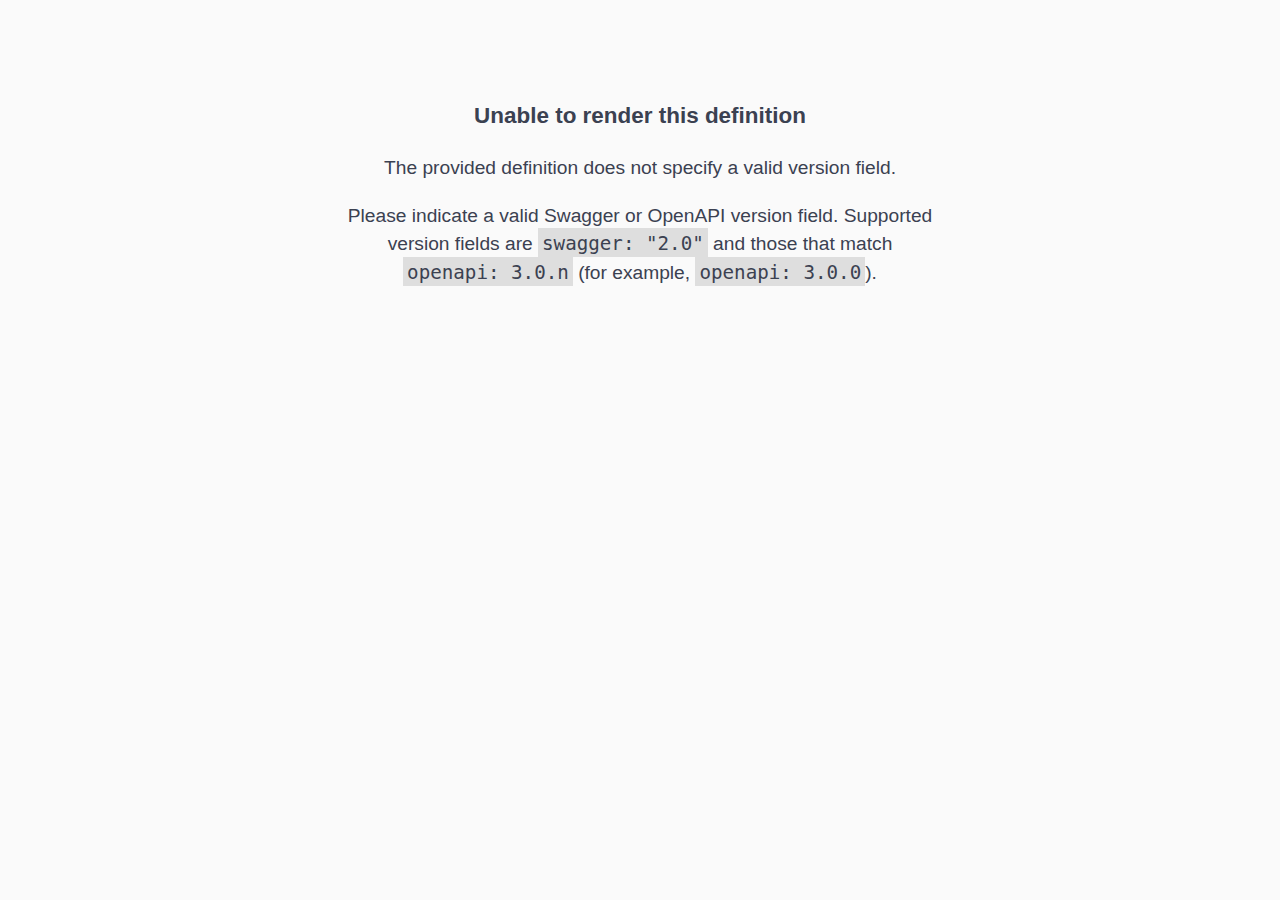
<file: static/api/index.html>
<!-- HTML for static distribution bundle build -->
<!DOCTYPE html>
<html lang="en">
  <head>
    <meta charset="UTF-8" />
    <title>MaxAPI</title>
    <link rel="stylesheet" type="text/css" href="./swagger-ui.css" />
    <link
      rel="icon"
      type="image/png"
      href="./favicon-32x32.png"
      sizes="32x32"
    />
    <link
      rel="icon"
      type="image/png"
      href="./favicon-16x16.png"
      sizes="16x16"
    />
    <style>
      html {
        box-sizing: border-box;
        overflow: -moz-scrollbars-vertical;
        overflow-y: scroll;
      }

      *,
      *:before,
      *:after {
        box-sizing: inherit;
      }

      body {
        margin: 0;
        background: #fafafa;
      }
    </style>
  </head>

  <body>
    <div id="swagger-ui"></div>

    <script src="./swagger-ui-bundle.js"></script>
    <script src="./swagger-ui-standalone-preset.js"></script>
    <script>
      window.onload = function() {
        // Begin Swagger UI call region
        const ui = SwaggerUIBundle({
          url: "./spec.yml",
          dom_id: "#swagger-ui",
          deepLinking: true,
          presets: [SwaggerUIBundle.presets.apis],
        });
        // End Swagger UI call region

        window.ui = ui;
      };
    </script>
  </body>
</html>
</file>
<file: static/api/swagger-ui.css>
.swagger-ui{
  /*! normalize.css v7.0.0 | MIT License | github.com/necolas/normalize.css */font-family:sans-serif;color:#3b4151}.swagger-ui html{line-height:1.15;-ms-text-size-adjust:100%;-webkit-text-size-adjust:100%}.swagger-ui body{margin:0}.swagger-ui article,.swagger-ui aside,.swagger-ui footer,.swagger-ui header,.swagger-ui nav,.swagger-ui section{display:block}.swagger-ui h1{font-size:2em;margin:.67em 0}.swagger-ui figcaption,.swagger-ui figure,.swagger-ui main{display:block}.swagger-ui figure{margin:1em 40px}.swagger-ui hr{box-sizing:content-box;height:0;overflow:visible}.swagger-ui pre{font-family:monospace,monospace;font-size:1em}.swagger-ui a{background-color:transparent;-webkit-text-decoration-skip:objects}.swagger-ui abbr[title]{border-bottom:none;text-decoration:underline;-webkit-text-decoration:underline dotted;text-decoration:underline dotted}.swagger-ui b,.swagger-ui strong{font-weight:inherit;font-weight:bolder}.swagger-ui code,.swagger-ui kbd,.swagger-ui samp{font-family:monospace,monospace;font-size:1em}.swagger-ui dfn{font-style:italic}.swagger-ui mark{background-color:#ff0;color:#000}.swagger-ui small{font-size:80%}.swagger-ui sub,.swagger-ui sup{font-size:75%;line-height:0;position:relative;vertical-align:baseline}.swagger-ui sub{bottom:-.25em}.swagger-ui sup{top:-.5em}.swagger-ui audio,.swagger-ui video{display:inline-block}.swagger-ui audio:not([controls]){display:none;height:0}.swagger-ui img{border-style:none}.swagger-ui svg:not(:root){overflow:hidden}.swagger-ui button,.swagger-ui input,.swagger-ui optgroup,.swagger-ui select,.swagger-ui textarea{font-family:sans-serif;font-size:100%;line-height:1.15;margin:0}.swagger-ui button,.swagger-ui input{overflow:visible}.swagger-ui button,.swagger-ui select{text-transform:none}.swagger-ui [type=reset],.swagger-ui [type=submit],.swagger-ui button,.swagger-ui html [type=button]{-webkit-appearance:button}.swagger-ui [type=button]::-moz-focus-inner,.swagger-ui [type=reset]::-moz-focus-inner,.swagger-ui [type=submit]::-moz-focus-inner,.swagger-ui button::-moz-focus-inner{border-style:none;padding:0}.swagger-ui [type=button]:-moz-focusring,.swagger-ui [type=reset]:-moz-focusring,.swagger-ui [type=submit]:-moz-focusring,.swagger-ui button:-moz-focusring{outline:1px dotted ButtonText}.swagger-ui fieldset{padding:.35em .75em .625em}.swagger-ui legend{box-sizing:border-box;color:inherit;display:table;max-width:100%;padding:0;white-space:normal}.swagger-ui progress{display:inline-block;vertical-align:baseline}.swagger-ui textarea{overflow:auto}.swagger-ui [type=checkbox],.swagger-ui [type=radio]{box-sizing:border-box;padding:0}.swagger-ui [type=number]::-webkit-inner-spin-button,.swagger-ui [type=number]::-webkit-outer-spin-button{height:auto}.swagger-ui [type=search]{-webkit-appearance:textfield;outline-offset:-2px}.swagger-ui [type=search]::-webkit-search-cancel-button,.swagger-ui [type=search]::-webkit-search-decoration{-webkit-appearance:none}.swagger-ui ::-webkit-file-upload-button{-webkit-appearance:button;font:inherit}.swagger-ui details,.swagger-ui menu{display:block}.swagger-ui summary{display:list-item}.swagger-ui canvas{display:inline-block}.swagger-ui template{display:none}.swagger-ui [hidden]{display:none}.swagger-ui .debug *{outline:1px solid gold}.swagger-ui .debug-white *{outline:1px solid #fff}.swagger-ui .debug-black *{outline:1px solid #000}.swagger-ui .debug-grid{background:transparent url([data-uri]) repeat 0 0}.swagger-ui .debug-grid-16{background:transparent url([data-uri]) repeat 0 0}.swagger-ui .debug-grid-8-solid{background:#fff url([data-uri]) repeat 0 0}.swagger-ui .debug-grid-16-solid{background:#fff url([data-uri]) repeat 0 0}.swagger-ui .border-box,.swagger-ui a,.swagger-ui article,.swagger-ui body,.swagger-ui code,.swagger-ui dd,.swagger-ui div,.swagger-ui dl,.swagger-ui dt,.swagger-ui fieldset,.swagger-ui footer,.swagger-ui form,.swagger-ui h1,.swagger-ui h2,.swagger-ui h3,.swagger-ui h4,.swagger-ui h5,.swagger-ui h6,.swagger-ui header,.swagger-ui html,.swagger-ui input[type=email],.swagger-ui input[type=number],.swagger-ui input[type=password],.swagger-ui input[type=tel],.swagger-ui input[type=text],.swagger-ui input[type=url],.swagger-ui legend,.swagger-ui li,.swagger-ui main,.swagger-ui ol,.swagger-ui p,.swagger-ui pre,.swagger-ui section,.swagger-ui table,.swagger-ui td,.swagger-ui textarea,.swagger-ui th,.swagger-ui tr,.swagger-ui ul{box-sizing:border-box}.swagger-ui .aspect-ratio{height:0;position:relative}.swagger-ui .aspect-ratio--16x9{padding-bottom:56.25%}.swagger-ui .aspect-ratio--9x16{padding-bottom:177.77%}.swagger-ui .aspect-ratio--4x3{padding-bottom:75%}.swagger-ui .aspect-ratio--3x4{padding-bottom:133.33%}.swagger-ui .aspect-ratio--6x4{padding-bottom:66.6%}.swagger-ui .aspect-ratio--4x6{padding-bottom:150%}.swagger-ui .aspect-ratio--8x5{padding-bottom:62.5%}.swagger-ui .aspect-ratio--5x8{padding-bottom:160%}.swagger-ui .aspect-ratio--7x5{padding-bottom:71.42%}.swagger-ui .aspect-ratio--5x7{padding-bottom:140%}.swagger-ui .aspect-ratio--1x1{padding-bottom:100%}.swagger-ui .aspect-ratio--object{position:absolute;top:0;right:0;bottom:0;left:0;width:100%;height:100%;z-index:100}@media screen and (min-width:30em){.swagger-ui .aspect-ratio-ns{height:0;position:relative}.swagger-ui .aspect-ratio--16x9-ns{padding-bottom:56.25%}.swagger-ui .aspect-ratio--9x16-ns{padding-bottom:177.77%}.swagger-ui .aspect-ratio--4x3-ns{padding-bottom:75%}.swagger-ui .aspect-ratio--3x4-ns{padding-bottom:133.33%}.swagger-ui .aspect-ratio--6x4-ns{padding-bottom:66.6%}.swagger-ui .aspect-ratio--4x6-ns{padding-bottom:150%}.swagger-ui .aspect-ratio--8x5-ns{padding-bottom:62.5%}.swagger-ui .aspect-ratio--5x8-ns{padding-bottom:160%}.swagger-ui .aspect-ratio--7x5-ns{padding-bottom:71.42%}.swagger-ui .aspect-ratio--5x7-ns{padding-bottom:140%}.swagger-ui .aspect-ratio--1x1-ns{padding-bottom:100%}.swagger-ui .aspect-ratio--object-ns{position:absolute;top:0;right:0;bottom:0;left:0;width:100%;height:100%;z-index:100}}@media screen and (min-width:30em) and (max-width:60em){.swagger-ui .aspect-ratio-m{height:0;position:relative}.swagger-ui .aspect-ratio--16x9-m{padding-bottom:56.25%}.swagger-ui .aspect-ratio--9x16-m{padding-bottom:177.77%}.swagger-ui .aspect-ratio--4x3-m{padding-bottom:75%}.swagger-ui .aspect-ratio--3x4-m{padding-bottom:133.33%}.swagger-ui .aspect-ratio--6x4-m{padding-bottom:66.6%}.swagger-ui .aspect-ratio--4x6-m{padding-bottom:150%}.swagger-ui .aspect-ratio--8x5-m{padding-bottom:62.5%}.swagger-ui .aspect-ratio--5x8-m{padding-bottom:160%}.swagger-ui .aspect-ratio--7x5-m{padding-bottom:71.42%}.swagger-ui .aspect-ratio--5x7-m{padding-bottom:140%}.swagger-ui .aspect-ratio--1x1-m{padding-bottom:100%}.swagger-ui .aspect-ratio--object-m{position:absolute;top:0;right:0;bottom:0;left:0;width:100%;height:100%;z-index:100}}@media screen and (min-width:60em){.swagger-ui .aspect-ratio-l{height:0;position:relative}.swagger-ui .aspect-ratio--16x9-l{padding-bottom:56.25%}.swagger-ui .aspect-ratio--9x16-l{padding-bottom:177.77%}.swagger-ui .aspect-ratio--4x3-l{padding-bottom:75%}.swagger-ui .aspect-ratio--3x4-l{padding-bottom:133.33%}.swagger-ui .aspect-ratio--6x4-l{padding-bottom:66.6%}.swagger-ui .aspect-ratio--4x6-l{padding-bottom:150%}.swagger-ui .aspect-ratio--8x5-l{padding-bottom:62.5%}.swagger-ui .aspect-ratio--5x8-l{padding-bottom:160%}.swagger-ui .aspect-ratio--7x5-l{padding-bottom:71.42%}.swagger-ui .aspect-ratio--5x7-l{padding-bottom:140%}.swagger-ui .aspect-ratio--1x1-l{padding-bottom:100%}.swagger-ui .aspect-ratio--object-l{position:absolute;top:0;right:0;bottom:0;left:0;width:100%;height:100%;z-index:100}}.swagger-ui img{max-width:100%}.swagger-ui .cover{background-size:cover!important}.swagger-ui .contain{background-size:contain!important}@media screen and (min-width:30em){.swagger-ui .cover-ns{background-size:cover!important}.swagger-ui .contain-ns{background-size:contain!important}}@media screen and (min-width:30em) and (max-width:60em){.swagger-ui .cover-m{background-size:cover!important}.swagger-ui .contain-m{background-size:contain!important}}@media screen and (min-width:60em){.swagger-ui .cover-l{background-size:cover!important}.swagger-ui .contain-l{background-size:contain!important}}.swagger-ui .bg-center{background-repeat:no-repeat;background-position:50%}.swagger-ui .bg-top{background-repeat:no-repeat;background-position:top}.swagger-ui .bg-right{background-repeat:no-repeat;background-position:100%}.swagger-ui .bg-bottom{background-repeat:no-repeat;background-position:bottom}.swagger-ui .bg-left{background-repeat:no-repeat;background-position:0}@media screen and (min-width:30em){.swagger-ui .bg-center-ns{background-repeat:no-repeat;background-position:50%}.swagger-ui .bg-top-ns{background-repeat:no-repeat;background-position:top}.swagger-ui .bg-right-ns{background-repeat:no-repeat;background-position:100%}.swagger-ui .bg-bottom-ns{background-repeat:no-repeat;background-position:bottom}.swagger-ui .bg-left-ns{background-repeat:no-repeat;background-position:0}}@media screen and (min-width:30em) and (max-width:60em){.swagger-ui .bg-center-m{background-repeat:no-repeat;background-position:50%}.swagger-ui .bg-top-m{background-repeat:no-repeat;background-position:top}.swagger-ui .bg-right-m{background-repeat:no-repeat;background-position:100%}.swagger-ui .bg-bottom-m{background-repeat:no-repeat;background-position:bottom}.swagger-ui .bg-left-m{background-repeat:no-repeat;background-position:0}}@media screen and (min-width:60em){.swagger-ui .bg-center-l{background-repeat:no-repeat;background-position:50%}.swagger-ui .bg-top-l{background-repeat:no-repeat;background-position:top}.swagger-ui .bg-right-l{background-repeat:no-repeat;background-position:100%}.swagger-ui .bg-bottom-l{background-repeat:no-repeat;background-position:bottom}.swagger-ui .bg-left-l{background-repeat:no-repeat;background-position:0}}.swagger-ui .outline{outline:1px solid}.swagger-ui .outline-transparent{outline:1px solid transparent}.swagger-ui .outline-0{outline:0}@media screen and (min-width:30em){.swagger-ui .outline-ns{outline:1px solid}.swagger-ui .outline-transparent-ns{outline:1px solid transparent}.swagger-ui .outline-0-ns{outline:0}}@media screen and (min-width:30em) and (max-width:60em){.swagger-ui .outline-m{outline:1px solid}.swagger-ui .outline-transparent-m{outline:1px solid transparent}.swagger-ui .outline-0-m{outline:0}}@media screen and (min-width:60em){.swagger-ui .outline-l{outline:1px solid}.swagger-ui .outline-transparent-l{outline:1px solid transparent}.swagger-ui .outline-0-l{outline:0}}.swagger-ui .ba{border-style:solid;border-width:1px}.swagger-ui .bt{border-top-style:solid;border-top-width:1px}.swagger-ui .br{border-right-style:solid;border-right-width:1px}.swagger-ui .bb{border-bottom-style:solid;border-bottom-width:1px}.swagger-ui .bl{border-left-style:solid;border-left-width:1px}.swagger-ui .bn{border-style:none;border-width:0}@media screen and (min-width:30em){.swagger-ui .ba-ns{border-style:solid;border-width:1px}.swagger-ui .bt-ns{border-top-style:solid;border-top-width:1px}.swagger-ui .br-ns{border-right-style:solid;border-right-width:1px}.swagger-ui .bb-ns{border-bottom-style:solid;border-bottom-width:1px}.swagger-ui .bl-ns{border-left-style:solid;border-left-width:1px}.swagger-ui .bn-ns{border-style:none;border-width:0}}@media screen and (min-width:30em) and (max-width:60em){.swagger-ui .ba-m{border-style:solid;border-width:1px}.swagger-ui .bt-m{border-top-style:solid;border-top-width:1px}.swagger-ui .br-m{border-right-style:solid;border-right-width:1px}.swagger-ui .bb-m{border-bottom-style:solid;border-bottom-width:1px}.swagger-ui .bl-m{border-left-style:solid;border-left-width:1px}.swagger-ui .bn-m{border-style:none;border-width:0}}@media screen and (min-width:60em){.swagger-ui .ba-l{border-style:solid;border-width:1px}.swagger-ui .bt-l{border-top-style:solid;border-top-width:1px}.swagger-ui .br-l{border-right-style:solid;border-right-width:1px}.swagger-ui .bb-l{border-bottom-style:solid;border-bottom-width:1px}.swagger-ui .bl-l{border-left-style:solid;border-left-width:1px}.swagger-ui .bn-l{border-style:none;border-width:0}}.swagger-ui .b--black{border-color:#000}.swagger-ui .b--near-black{border-color:#111}.swagger-ui .b--dark-gray{border-color:#333}.swagger-ui .b--mid-gray{border-color:#555}.swagger-ui .b--gray{border-color:#777}.swagger-ui .b--silver{border-color:#999}.swagger-ui .b--light-silver{border-color:#aaa}.swagger-ui .b--moon-gray{border-color:#ccc}.swagger-ui .b--light-gray{border-color:#eee}.swagger-ui .b--near-white{border-color:#f4f4f4}.swagger-ui .b--white{border-color:#fff}.swagger-ui .b--white-90{border-color:hsla(0,0%,100%,.9)}.swagger-ui .b--white-80{border-color:hsla(0,0%,100%,.8)}.swagger-ui .b--white-70{border-color:hsla(0,0%,100%,.7)}.swagger-ui .b--white-60{border-color:hsla(0,0%,100%,.6)}.swagger-ui .b--white-50{border-color:hsla(0,0%,100%,.5)}.swagger-ui .b--white-40{border-color:hsla(0,0%,100%,.4)}.swagger-ui .b--white-30{border-color:hsla(0,0%,100%,.3)}.swagger-ui .b--white-20{border-color:hsla(0,0%,100%,.2)}.swagger-ui .b--white-10{border-color:hsla(0,0%,100%,.1)}.swagger-ui .b--white-05{border-color:hsla(0,0%,100%,.05)}.swagger-ui .b--white-025{border-color:hsla(0,0%,100%,.025)}.swagger-ui .b--white-0125{border-color:hsla(0,0%,100%,.0125)}.swagger-ui .b--black-90{border-color:rgba(0,0,0,.9)}.swagger-ui .b--black-80{border-color:rgba(0,0,0,.8)}.swagger-ui .b--black-70{border-color:rgba(0,0,0,.7)}.swagger-ui .b--black-60{border-color:rgba(0,0,0,.6)}.swagger-ui .b--black-50{border-color:rgba(0,0,0,.5)}.swagger-ui .b--black-40{border-color:rgba(0,0,0,.4)}.swagger-ui .b--black-30{border-color:rgba(0,0,0,.3)}.swagger-ui .b--black-20{border-color:rgba(0,0,0,.2)}.swagger-ui .b--black-10{border-color:rgba(0,0,0,.1)}.swagger-ui .b--black-05{border-color:rgba(0,0,0,.05)}.swagger-ui .b--black-025{border-color:rgba(0,0,0,.025)}.swagger-ui .b--black-0125{border-color:rgba(0,0,0,.0125)}.swagger-ui .b--dark-red{border-color:#e7040f}.swagger-ui .b--red{border-color:#ff4136}.swagger-ui .b--light-red{border-color:#ff725c}.swagger-ui .b--orange{border-color:#ff6300}.swagger-ui .b--gold{border-color:#ffb700}.swagger-ui .b--yellow{border-color:gold}.swagger-ui .b--light-yellow{border-color:#fbf1a9}.swagger-ui .b--purple{border-color:#5e2ca5}.swagger-ui .b--light-purple{border-color:#a463f2}.swagger-ui .b--dark-pink{border-color:#d5008f}.swagger-ui .b--hot-pink{border-color:#ff41b4}.swagger-ui .b--pink{border-color:#ff80cc}.swagger-ui .b--light-pink{border-color:#ffa3d7}.swagger-ui .b--dark-green{border-color:#137752}.swagger-ui .b--green{border-color:#19a974}.swagger-ui .b--light-green{border-color:#9eebcf}.swagger-ui .b--navy{border-color:#001b44}.swagger-ui .b--dark-blue{border-color:#00449e}.swagger-ui .b--blue{border-color:#357edd}.swagger-ui .b--light-blue{border-color:#96ccff}.swagger-ui .b--lightest-blue{border-color:#cdecff}.swagger-ui .b--washed-blue{border-color:#f6fffe}.swagger-ui .b--washed-green{border-color:#e8fdf5}.swagger-ui .b--washed-yellow{border-color:#fffceb}.swagger-ui .b--washed-red{border-color:#ffdfdf}.swagger-ui .b--transparent{border-color:transparent}.swagger-ui .b--inherit{border-color:inherit}.swagger-ui .br0{border-radius:0}.swagger-ui .br1{border-radius:.125rem}.swagger-ui .br2{border-radius:.25rem}.swagger-ui .br3{border-radius:.5rem}.swagger-ui .br4{border-radius:1rem}.swagger-ui .br-100{border-radius:100%}.swagger-ui .br-pill{border-radius:9999px}.swagger-ui .br--bottom{border-top-left-radius:0;border-top-right-radius:0}.swagger-ui .br--top{border-bottom-left-radius:0;border-bottom-right-radius:0}.swagger-ui .br--right{border-top-left-radius:0;border-bottom-left-radius:0}.swagger-ui .br--left{border-top-right-radius:0;border-bottom-right-radius:0}@media screen and (min-width:30em){.swagger-ui .br0-ns{border-radius:0}.swagger-ui .br1-ns{border-radius:.125rem}.swagger-ui .br2-ns{border-radius:.25rem}.swagger-ui .br3-ns{border-radius:.5rem}.swagger-ui .br4-ns{border-radius:1rem}.swagger-ui .br-100-ns{border-radius:100%}.swagger-ui .br-pill-ns{border-radius:9999px}.swagger-ui .br--bottom-ns{border-top-left-radius:0;border-top-right-radius:0}.swagger-ui .br--top-ns{border-bottom-left-radius:0;border-bottom-right-radius:0}.swagger-ui .br--right-ns{border-top-left-radius:0;border-bottom-left-radius:0}.swagger-ui .br--left-ns{border-top-right-radius:0;border-bottom-right-radius:0}}@media screen and (min-width:30em) and (max-width:60em){.swagger-ui .br0-m{border-radius:0}.swagger-ui .br1-m{border-radius:.125rem}.swagger-ui .br2-m{border-radius:.25rem}.swagger-ui .br3-m{border-radius:.5rem}.swagger-ui .br4-m{border-radius:1rem}.swagger-ui .br-100-m{border-radius:100%}.swagger-ui .br-pill-m{border-radius:9999px}.swagger-ui .br--bottom-m{border-top-left-radius:0;border-top-right-radius:0}.swagger-ui .br--top-m{border-bottom-left-radius:0;border-bottom-right-radius:0}.swagger-ui .br--right-m{border-top-left-radius:0;border-bottom-left-radius:0}.swagger-ui .br--left-m{border-top-right-radius:0;border-bottom-right-radius:0}}@media screen and (min-width:60em){.swagger-ui .br0-l{border-radius:0}.swagger-ui .br1-l{border-radius:.125rem}.swagger-ui .br2-l{border-radius:.25rem}.swagger-ui .br3-l{border-radius:.5rem}.swagger-ui .br4-l{border-radius:1rem}.swagger-ui .br-100-l{border-radius:100%}.swagger-ui .br-pill-l{border-radius:9999px}.swagger-ui .br--bottom-l{border-top-left-radius:0;border-top-right-radius:0}.swagger-ui .br--top-l{border-bottom-left-radius:0;border-bottom-right-radius:0}.swagger-ui .br--right-l{border-top-left-radius:0;border-bottom-left-radius:0}.swagger-ui .br--left-l{border-top-right-radius:0;border-bottom-right-radius:0}}.swagger-ui .b--dotted{border-style:dotted}.swagger-ui .b--dashed{border-style:dashed}.swagger-ui .b--solid{border-style:solid}.swagger-ui .b--none{border-style:none}@media screen and (min-width:30em){.swagger-ui .b--dotted-ns{border-style:dotted}.swagger-ui .b--dashed-ns{border-style:dashed}.swagger-ui .b--solid-ns{border-style:solid}.swagger-ui .b--none-ns{border-style:none}}@media screen and (min-width:30em) and (max-width:60em){.swagger-ui .b--dotted-m{border-style:dotted}.swagger-ui .b--dashed-m{border-style:dashed}.swagger-ui .b--solid-m{border-style:solid}.swagger-ui .b--none-m{border-style:none}}@media screen and (min-width:60em){.swagger-ui .b--dotted-l{border-style:dotted}.swagger-ui .b--dashed-l{border-style:dashed}.swagger-ui .b--solid-l{border-style:solid}.swagger-ui .b--none-l{border-style:none}}.swagger-ui .bw0{border-width:0}.swagger-ui .bw1{border-width:.125rem}.swagger-ui .bw2{border-width:.25rem}.swagger-ui .bw3{border-width:.5rem}.swagger-ui .bw4{border-width:1rem}.swagger-ui .bw5{border-width:2rem}.swagger-ui .bt-0{border-top-width:0}.swagger-ui .br-0{border-right-width:0}.swagger-ui .bb-0{border-bottom-width:0}.swagger-ui .bl-0{border-left-width:0}@media screen and (min-width:30em){.swagger-ui .bw0-ns{border-width:0}.swagger-ui .bw1-ns{border-width:.125rem}.swagger-ui .bw2-ns{border-width:.25rem}.swagger-ui .bw3-ns{border-width:.5rem}.swagger-ui .bw4-ns{border-width:1rem}.swagger-ui .bw5-ns{border-width:2rem}.swagger-ui .bt-0-ns{border-top-width:0}.swagger-ui .br-0-ns{border-right-width:0}.swagger-ui .bb-0-ns{border-bottom-width:0}.swagger-ui .bl-0-ns{border-left-width:0}}@media screen and (min-width:30em) and (max-width:60em){.swagger-ui .bw0-m{border-width:0}.swagger-ui .bw1-m{border-width:.125rem}.swagger-ui .bw2-m{border-width:.25rem}.swagger-ui .bw3-m{border-width:.5rem}.swagger-ui .bw4-m{border-width:1rem}.swagger-ui .bw5-m{border-width:2rem}.swagger-ui .bt-0-m{border-top-width:0}.swagger-ui .br-0-m{border-right-width:0}.swagger-ui .bb-0-m{border-bottom-width:0}.swagger-ui .bl-0-m{border-left-width:0}}@media screen and (min-width:60em){.swagger-ui .bw0-l{border-width:0}.swagger-ui .bw1-l{border-width:.125rem}.swagger-ui .bw2-l{border-width:.25rem}.swagger-ui .bw3-l{border-width:.5rem}.swagger-ui .bw4-l{border-width:1rem}.swagger-ui .bw5-l{border-width:2rem}.swagger-ui .bt-0-l{border-top-width:0}.swagger-ui .br-0-l{border-right-width:0}.swagger-ui .bb-0-l{border-bottom-width:0}.swagger-ui .bl-0-l{border-left-width:0}}.swagger-ui .shadow-1{box-shadow:0 0 4px 2px rgba(0,0,0,.2)}.swagger-ui .shadow-2{box-shadow:0 0 8px 2px rgba(0,0,0,.2)}.swagger-ui .shadow-3{box-shadow:2px 2px 4px 2px rgba(0,0,0,.2)}.swagger-ui .shadow-4{box-shadow:2px 2px 8px 0 rgba(0,0,0,.2)}.swagger-ui .shadow-5{box-shadow:4px 4px 8px 0 rgba(0,0,0,.2)}@media screen and (min-width:30em){.swagger-ui .shadow-1-ns{box-shadow:0 0 4px 2px rgba(0,0,0,.2)}.swagger-ui .shadow-2-ns{box-shadow:0 0 8px 2px rgba(0,0,0,.2)}.swagger-ui .shadow-3-ns{box-shadow:2px 2px 4px 2px rgba(0,0,0,.2)}.swagger-ui .shadow-4-ns{box-shadow:2px 2px 8px 0 rgba(0,0,0,.2)}.swagger-ui .shadow-5-ns{box-shadow:4px 4px 8px 0 rgba(0,0,0,.2)}}@media screen and (min-width:30em) and (max-width:60em){.swagger-ui .shadow-1-m{box-shadow:0 0 4px 2px rgba(0,0,0,.2)}.swagger-ui .shadow-2-m{box-shadow:0 0 8px 2px rgba(0,0,0,.2)}.swagger-ui .shadow-3-m{box-shadow:2px 2px 4px 2px rgba(0,0,0,.2)}.swagger-ui .shadow-4-m{box-shadow:2px 2px 8px 0 rgba(0,0,0,.2)}.swagger-ui .shadow-5-m{box-shadow:4px 4px 8px 0 rgba(0,0,0,.2)}}@media screen and (min-width:60em){.swagger-ui .shadow-1-l{box-shadow:0 0 4px 2px rgba(0,0,0,.2)}.swagger-ui .shadow-2-l{box-shadow:0 0 8px 2px rgba(0,0,0,.2)}.swagger-ui .shadow-3-l{box-shadow:2px 2px 4px 2px rgba(0,0,0,.2)}.swagger-ui .shadow-4-l{box-shadow:2px 2px 8px 0 rgba(0,0,0,.2)}.swagger-ui .shadow-5-l{box-shadow:4px 4px 8px 0 rgba(0,0,0,.2)}}.swagger-ui .pre{overflow-x:auto;overflow-y:hidden;overflow:scroll}.swagger-ui .top-0{top:0}.swagger-ui .right-0{right:0}.swagger-ui .bottom-0{bottom:0}.swagger-ui .left-0{left:0}.swagger-ui .top-1{top:1rem}.swagger-ui .right-1{right:1rem}.swagger-ui .bottom-1{bottom:1rem}.swagger-ui .left-1{left:1rem}.swagger-ui .top-2{top:2rem}.swagger-ui .right-2{right:2rem}.swagger-ui .bottom-2{bottom:2rem}.swagger-ui .left-2{left:2rem}.swagger-ui .top--1{top:-1rem}.swagger-ui .right--1{right:-1rem}.swagger-ui .bottom--1{bottom:-1rem}.swagger-ui .left--1{left:-1rem}.swagger-ui .top--2{top:-2rem}.swagger-ui .right--2{right:-2rem}.swagger-ui .bottom--2{bottom:-2rem}.swagger-ui .left--2{left:-2rem}.swagger-ui .absolute--fill{top:0;right:0;bottom:0;left:0}@media screen and (min-width:30em){.swagger-ui .top-0-ns{top:0}.swagger-ui .left-0-ns{left:0}.swagger-ui .right-0-ns{right:0}.swagger-ui .bottom-0-ns{bottom:0}.swagger-ui .top-1-ns{top:1rem}.swagger-ui .left-1-ns{left:1rem}.swagger-ui .right-1-ns{right:1rem}.swagger-ui .bottom-1-ns{bottom:1rem}.swagger-ui .top-2-ns{top:2rem}.swagger-ui .left-2-ns{left:2rem}.swagger-ui .right-2-ns{right:2rem}.swagger-ui .bottom-2-ns{bottom:2rem}.swagger-ui .top--1-ns{top:-1rem}.swagger-ui .right--1-ns{right:-1rem}.swagger-ui .bottom--1-ns{bottom:-1rem}.swagger-ui .left--1-ns{left:-1rem}.swagger-ui .top--2-ns{top:-2rem}.swagger-ui .right--2-ns{right:-2rem}.swagger-ui .bottom--2-ns{bottom:-2rem}.swagger-ui .left--2-ns{left:-2rem}.swagger-ui .absolute--fill-ns{top:0;right:0;bottom:0;left:0}}@media screen and (min-width:30em) and (max-width:60em){.swagger-ui .top-0-m{top:0}.swagger-ui .left-0-m{left:0}.swagger-ui .right-0-m{right:0}.swagger-ui .bottom-0-m{bottom:0}.swagger-ui .top-1-m{top:1rem}.swagger-ui .left-1-m{left:1rem}.swagger-ui .right-1-m{right:1rem}.swagger-ui .bottom-1-m{bottom:1rem}.swagger-ui .top-2-m{top:2rem}.swagger-ui .left-2-m{left:2rem}.swagger-ui .right-2-m{right:2rem}.swagger-ui .bottom-2-m{bottom:2rem}.swagger-ui .top--1-m{top:-1rem}.swagger-ui .right--1-m{right:-1rem}.swagger-ui .bottom--1-m{bottom:-1rem}.swagger-ui .left--1-m{left:-1rem}.swagger-ui .top--2-m{top:-2rem}.swagger-ui .right--2-m{right:-2rem}.swagger-ui .bottom--2-m{bottom:-2rem}.swagger-ui .left--2-m{left:-2rem}.swagger-ui .absolute--fill-m{top:0;right:0;bottom:0;left:0}}@media screen and (min-width:60em){.swagger-ui .top-0-l{top:0}.swagger-ui .left-0-l{left:0}.swagger-ui .right-0-l{right:0}.swagger-ui .bottom-0-l{bottom:0}.swagger-ui .top-1-l{top:1rem}.swagger-ui .left-1-l{left:1rem}.swagger-ui .right-1-l{right:1rem}.swagger-ui .bottom-1-l{bottom:1rem}.swagger-ui .top-2-l{top:2rem}.swagger-ui .left-2-l{left:2rem}.swagger-ui .right-2-l{right:2rem}.swagger-ui .bottom-2-l{bottom:2rem}.swagger-ui .top--1-l{top:-1rem}.swagger-ui .right--1-l{right:-1rem}.swagger-ui .bottom--1-l{bottom:-1rem}.swagger-ui .left--1-l{left:-1rem}.swagger-ui .top--2-l{top:-2rem}.swagger-ui .right--2-l{right:-2rem}.swagger-ui .bottom--2-l{bottom:-2rem}.swagger-ui .left--2-l{left:-2rem}.swagger-ui .absolute--fill-l{top:0;right:0;bottom:0;left:0}}.swagger-ui .cf:after,.swagger-ui .cf:before{content:" ";display:table}.swagger-ui .cf:after{clear:both}.swagger-ui .cf{*zoom:1}.swagger-ui .cl{clear:left}.swagger-ui .cr{clear:right}.swagger-ui .cb{clear:both}.swagger-ui .cn{clear:none}@media screen and (min-width:30em){.swagger-ui .cl-ns{clear:left}.swagger-ui .cr-ns{clear:right}.swagger-ui .cb-ns{clear:both}.swagger-ui .cn-ns{clear:none}}@media screen and (min-width:30em) and (max-width:60em){.swagger-ui .cl-m{clear:left}.swagger-ui .cr-m{clear:right}.swagger-ui .cb-m{clear:both}.swagger-ui .cn-m{clear:none}}@media screen and (min-width:60em){.swagger-ui .cl-l{clear:left}.swagger-ui .cr-l{clear:right}.swagger-ui .cb-l{clear:both}.swagger-ui .cn-l{clear:none}}.swagger-ui .flex{display:flex}.swagger-ui .inline-flex{display:inline-flex}.swagger-ui .flex-auto{flex:1 1 auto;min-width:0;min-height:0}.swagger-ui .flex-none{flex:none}.swagger-ui .flex-column{flex-direction:column}.swagger-ui .flex-row{flex-direction:row}.swagger-ui .flex-wrap{flex-wrap:wrap}.swagger-ui .flex-nowrap{flex-wrap:nowrap}.swagger-ui .flex-wrap-reverse{flex-wrap:wrap-reverse}.swagger-ui .flex-column-reverse{flex-direction:column-reverse}.swagger-ui .flex-row-reverse{flex-direction:row-reverse}.swagger-ui .items-start{align-items:flex-start}.swagger-ui .items-end{align-items:flex-end}.swagger-ui .items-center{align-items:center}.swagger-ui .items-baseline{align-items:baseline}.swagger-ui .items-stretch{align-items:stretch}.swagger-ui .self-start{align-self:flex-start}.swagger-ui .self-end{align-self:flex-end}.swagger-ui .self-center{align-self:center}.swagger-ui .self-baseline{align-self:baseline}.swagger-ui .self-stretch{align-self:stretch}.swagger-ui .justify-start{justify-content:flex-start}.swagger-ui .justify-end{justify-content:flex-end}.swagger-ui .justify-center{justify-content:center}.swagger-ui .justify-between{justify-content:space-between}.swagger-ui .justify-around{justify-content:space-around}.swagger-ui .content-start{align-content:flex-start}.swagger-ui .content-end{align-content:flex-end}.swagger-ui .content-center{align-content:center}.swagger-ui .content-between{align-content:space-between}.swagger-ui .content-around{align-content:space-around}.swagger-ui .content-stretch{align-content:stretch}.swagger-ui .order-0{order:0}.swagger-ui .order-1{order:1}.swagger-ui .order-2{order:2}.swagger-ui .order-3{order:3}.swagger-ui .order-4{order:4}.swagger-ui .order-5{order:5}.swagger-ui .order-6{order:6}.swagger-ui .order-7{order:7}.swagger-ui .order-8{order:8}.swagger-ui .order-last{order:99999}.swagger-ui .flex-grow-0{flex-grow:0}.swagger-ui .flex-grow-1{flex-grow:1}.swagger-ui .flex-shrink-0{flex-shrink:0}.swagger-ui .flex-shrink-1{flex-shrink:1}@media screen and (min-width:30em){.swagger-ui .flex-ns{display:flex}.swagger-ui .inline-flex-ns{display:inline-flex}.swagger-ui .flex-auto-ns{flex:1 1 auto;min-width:0;min-height:0}.swagger-ui .flex-none-ns{flex:none}.swagger-ui .flex-column-ns{flex-direction:column}.swagger-ui .flex-row-ns{flex-direction:row}.swagger-ui .flex-wrap-ns{flex-wrap:wrap}.swagger-ui .flex-nowrap-ns{flex-wrap:nowrap}.swagger-ui .flex-wrap-reverse-ns{flex-wrap:wrap-reverse}.swagger-ui .flex-column-reverse-ns{flex-direction:column-reverse}.swagger-ui .flex-row-reverse-ns{flex-direction:row-reverse}.swagger-ui .items-start-ns{align-items:flex-start}.swagger-ui .items-end-ns{align-items:flex-end}.swagger-ui .items-center-ns{align-items:center}.swagger-ui .items-baseline-ns{align-items:baseline}.swagger-ui .items-stretch-ns{align-items:stretch}.swagger-ui .self-start-ns{align-self:flex-start}.swagger-ui .self-end-ns{align-self:flex-end}.swagger-ui .self-center-ns{align-self:center}.swagger-ui .self-baseline-ns{align-self:baseline}.swagger-ui .self-stretch-ns{align-self:stretch}.swagger-ui .justify-start-ns{justify-content:flex-start}.swagger-ui .justify-end-ns{justify-content:flex-end}.swagger-ui .justify-center-ns{justify-content:center}.swagger-ui .justify-between-ns{justify-content:space-between}.swagger-ui .justify-around-ns{justify-content:space-around}.swagger-ui .content-start-ns{align-content:flex-start}.swagger-ui .content-end-ns{align-content:flex-end}.swagger-ui .content-center-ns{align-content:center}.swagger-ui .content-between-ns{align-content:space-between}.swagger-ui .content-around-ns{align-content:space-around}.swagger-ui .content-stretch-ns{align-content:stretch}.swagger-ui .order-0-ns{order:0}.swagger-ui .order-1-ns{order:1}.swagger-ui .order-2-ns{order:2}.swagger-ui .order-3-ns{order:3}.swagger-ui .order-4-ns{order:4}.swagger-ui .order-5-ns{order:5}.swagger-ui .order-6-ns{order:6}.swagger-ui .order-7-ns{order:7}.swagger-ui .order-8-ns{order:8}.swagger-ui .order-last-ns{order:99999}.swagger-ui .flex-grow-0-ns{flex-grow:0}.swagger-ui .flex-grow-1-ns{flex-grow:1}.swagger-ui .flex-shrink-0-ns{flex-shrink:0}.swagger-ui .flex-shrink-1-ns{flex-shrink:1}}@media screen and (min-width:30em) and (max-width:60em){.swagger-ui .flex-m{display:flex}.swagger-ui .inline-flex-m{display:inline-flex}.swagger-ui .flex-auto-m{flex:1 1 auto;min-width:0;min-height:0}.swagger-ui .flex-none-m{flex:none}.swagger-ui .flex-column-m{flex-direction:column}.swagger-ui .flex-row-m{flex-direction:row}.swagger-ui .flex-wrap-m{flex-wrap:wrap}.swagger-ui .flex-nowrap-m{flex-wrap:nowrap}.swagger-ui .flex-wrap-reverse-m{flex-wrap:wrap-reverse}.swagger-ui .flex-column-reverse-m{flex-direction:column-reverse}.swagger-ui .flex-row-reverse-m{flex-direction:row-reverse}.swagger-ui .items-start-m{align-items:flex-start}.swagger-ui .items-end-m{align-items:flex-end}.swagger-ui .items-center-m{align-items:center}.swagger-ui .items-baseline-m{align-items:baseline}.swagger-ui .items-stretch-m{align-items:stretch}.swagger-ui .self-start-m{align-self:flex-start}.swagger-ui .self-end-m{align-self:flex-end}.swagger-ui .self-center-m{align-self:center}.swagger-ui .self-baseline-m{align-self:baseline}.swagger-ui .self-stretch-m{align-self:stretch}.swagger-ui .justify-start-m{justify-content:flex-start}.swagger-ui .justify-end-m{justify-content:flex-end}.swagger-ui .justify-center-m{justify-content:center}.swagger-ui .justify-between-m{justify-content:space-between}.swagger-ui .justify-around-m{justify-content:space-around}.swagger-ui .content-start-m{align-content:flex-start}.swagger-ui .content-end-m{align-content:flex-end}.swagger-ui .content-center-m{align-content:center}.swagger-ui .content-between-m{align-content:space-between}.swagger-ui .content-around-m{align-content:space-around}.swagger-ui .content-stretch-m{align-content:stretch}.swagger-ui .order-0-m{order:0}.swagger-ui .order-1-m{order:1}.swagger-ui .order-2-m{order:2}.swagger-ui .order-3-m{order:3}.swagger-ui .order-4-m{order:4}.swagger-ui .order-5-m{order:5}.swagger-ui .order-6-m{order:6}.swagger-ui .order-7-m{order:7}.swagger-ui .order-8-m{order:8}.swagger-ui .order-last-m{order:99999}.swagger-ui .flex-grow-0-m{flex-grow:0}.swagger-ui .flex-grow-1-m{flex-grow:1}.swagger-ui .flex-shrink-0-m{flex-shrink:0}.swagger-ui .flex-shrink-1-m{flex-shrink:1}}@media screen and (min-width:60em){.swagger-ui .flex-l{display:flex}.swagger-ui .inline-flex-l{display:inline-flex}.swagger-ui .flex-auto-l{flex:1 1 auto;min-width:0;min-height:0}.swagger-ui .flex-none-l{flex:none}.swagger-ui .flex-column-l{flex-direction:column}.swagger-ui .flex-row-l{flex-direction:row}.swagger-ui .flex-wrap-l{flex-wrap:wrap}.swagger-ui .flex-nowrap-l{flex-wrap:nowrap}.swagger-ui .flex-wrap-reverse-l{flex-wrap:wrap-reverse}.swagger-ui .flex-column-reverse-l{flex-direction:column-reverse}.swagger-ui .flex-row-reverse-l{flex-direction:row-reverse}.swagger-ui .items-start-l{align-items:flex-start}.swagger-ui .items-end-l{align-items:flex-end}.swagger-ui .items-center-l{align-items:center}.swagger-ui .items-baseline-l{align-items:baseline}.swagger-ui .items-stretch-l{align-items:stretch}.swagger-ui .self-start-l{align-self:flex-start}.swagger-ui .self-end-l{align-self:flex-end}.swagger-ui .self-center-l{align-self:center}.swagger-ui .self-baseline-l{align-self:baseline}.swagger-ui .self-stretch-l{align-self:stretch}.swagger-ui .justify-start-l{justify-content:flex-start}.swagger-ui .justify-end-l{justify-content:flex-end}.swagger-ui .justify-center-l{justify-content:center}.swagger-ui .justify-between-l{justify-content:space-between}.swagger-ui .justify-around-l{justify-content:space-around}.swagger-ui .content-start-l{align-content:flex-start}.swagger-ui .content-end-l{align-content:flex-end}.swagger-ui .content-center-l{align-content:center}.swagger-ui .content-between-l{align-content:space-between}.swagger-ui .content-around-l{align-content:space-around}.swagger-ui .content-stretch-l{align-content:stretch}.swagger-ui .order-0-l{order:0}.swagger-ui .order-1-l{order:1}.swagger-ui .order-2-l{order:2}.swagger-ui .order-3-l{order:3}.swagger-ui .order-4-l{order:4}.swagger-ui .order-5-l{order:5}.swagger-ui .order-6-l{order:6}.swagger-ui .order-7-l{order:7}.swagger-ui .order-8-l{order:8}.swagger-ui .order-last-l{order:99999}.swagger-ui .flex-grow-0-l{flex-grow:0}.swagger-ui .flex-grow-1-l{flex-grow:1}.swagger-ui .flex-shrink-0-l{flex-shrink:0}.swagger-ui .flex-shrink-1-l{flex-shrink:1}}.swagger-ui .dn{display:none}.swagger-ui .di{display:inline}.swagger-ui .db{display:block}.swagger-ui .dib{display:inline-block}.swagger-ui .dit{display:inline-table}.swagger-ui .dt{display:table}.swagger-ui .dtc{display:table-cell}.swagger-ui .dt-row{display:table-row}.swagger-ui .dt-row-group{display:table-row-group}.swagger-ui .dt-column{display:table-column}.swagger-ui .dt-column-group{display:table-column-group}.swagger-ui .dt--fixed{table-layout:fixed;width:100%}@media screen and (min-width:30em){.swagger-ui .dn-ns{display:none}.swagger-ui .di-ns{display:inline}.swagger-ui .db-ns{display:block}.swagger-ui .dib-ns{display:inline-block}.swagger-ui .dit-ns{display:inline-table}.swagger-ui .dt-ns{display:table}.swagger-ui .dtc-ns{display:table-cell}.swagger-ui .dt-row-ns{display:table-row}.swagger-ui .dt-row-group-ns{display:table-row-group}.swagger-ui .dt-column-ns{display:table-column}.swagger-ui .dt-column-group-ns{display:table-column-group}.swagger-ui .dt--fixed-ns{table-layout:fixed;width:100%}}@media screen and (min-width:30em) and (max-width:60em){.swagger-ui .dn-m{display:none}.swagger-ui .di-m{display:inline}.swagger-ui .db-m{display:block}.swagger-ui .dib-m{display:inline-block}.swagger-ui .dit-m{display:inline-table}.swagger-ui .dt-m{display:table}.swagger-ui .dtc-m{display:table-cell}.swagger-ui .dt-row-m{display:table-row}.swagger-ui .dt-row-group-m{display:table-row-group}.swagger-ui .dt-column-m{display:table-column}.swagger-ui .dt-column-group-m{display:table-column-group}.swagger-ui .dt--fixed-m{table-layout:fixed;width:100%}}@media screen and (min-width:60em){.swagger-ui .dn-l{display:none}.swagger-ui .di-l{display:inline}.swagger-ui .db-l{display:block}.swagger-ui .dib-l{display:inline-block}.swagger-ui .dit-l{display:inline-table}.swagger-ui .dt-l{display:table}.swagger-ui .dtc-l{display:table-cell}.swagger-ui .dt-row-l{display:table-row}.swagger-ui .dt-row-group-l{display:table-row-group}.swagger-ui .dt-column-l{display:table-column}.swagger-ui .dt-column-group-l{display:table-column-group}.swagger-ui .dt--fixed-l{table-layout:fixed;width:100%}}.swagger-ui .fl{float:left;_display:inline}.swagger-ui .fr{float:right;_display:inline}.swagger-ui .fn{float:none}@media screen and (min-width:30em){.swagger-ui .fl-ns{float:left;_display:inline}.swagger-ui .fr-ns{float:right;_display:inline}.swagger-ui .fn-ns{float:none}}@media screen and (min-width:30em) and (max-width:60em){.swagger-ui .fl-m{float:left;_display:inline}.swagger-ui .fr-m{float:right;_display:inline}.swagger-ui .fn-m{float:none}}@media screen and (min-width:60em){.swagger-ui .fl-l{float:left;_display:inline}.swagger-ui .fr-l{float:right;_display:inline}.swagger-ui .fn-l{float:none}}.swagger-ui .sans-serif{font-family:-apple-system,BlinkMacSystemFont,avenir next,avenir,helvetica,helvetica neue,ubuntu,roboto,noto,segoe ui,arial,sans-serif}.swagger-ui .serif{font-family:georgia,serif}.swagger-ui .system-sans-serif{font-family:sans-serif}.swagger-ui .system-serif{font-family:serif}.swagger-ui .code,.swagger-ui code{font-family:Consolas,monaco,monospace}.swagger-ui .courier{font-family:Courier Next,courier,monospace}.swagger-ui .helvetica{font-family:helvetica neue,helvetica,sans-serif}.swagger-ui .avenir{font-family:avenir next,avenir,sans-serif}.swagger-ui .athelas{font-family:athelas,georgia,serif}.swagger-ui .georgia{font-family:georgia,serif}.swagger-ui .times{font-family:times,serif}.swagger-ui .bodoni{font-family:Bodoni MT,serif}.swagger-ui .calisto{font-family:Calisto MT,serif}.swagger-ui .garamond{font-family:garamond,serif}.swagger-ui .baskerville{font-family:baskerville,serif}.swagger-ui .i{font-style:italic}.swagger-ui .fs-normal{font-style:normal}@media screen and (min-width:30em){.swagger-ui .i-ns{font-style:italic}.swagger-ui .fs-normal-ns{font-style:normal}}@media screen and (min-width:30em) and (max-width:60em){.swagger-ui .i-m{font-style:italic}.swagger-ui .fs-normal-m{font-style:normal}}@media screen and (min-width:60em){.swagger-ui .i-l{font-style:italic}.swagger-ui .fs-normal-l{font-style:normal}}.swagger-ui .normal{font-weight:400}.swagger-ui .b{font-weight:700}.swagger-ui .fw1{font-weight:100}.swagger-ui .fw2{font-weight:200}.swagger-ui .fw3{font-weight:300}.swagger-ui .fw4{font-weight:400}.swagger-ui .fw5{font-weight:500}.swagger-ui .fw6{font-weight:600}.swagger-ui .fw7{font-weight:700}.swagger-ui .fw8{font-weight:800}.swagger-ui .fw9{font-weight:900}@media screen and (min-width:30em){.swagger-ui .normal-ns{font-weight:400}.swagger-ui .b-ns{font-weight:700}.swagger-ui .fw1-ns{font-weight:100}.swagger-ui .fw2-ns{font-weight:200}.swagger-ui .fw3-ns{font-weight:300}.swagger-ui .fw4-ns{font-weight:400}.swagger-ui .fw5-ns{font-weight:500}.swagger-ui .fw6-ns{font-weight:600}.swagger-ui .fw7-ns{font-weight:700}.swagger-ui .fw8-ns{font-weight:800}.swagger-ui .fw9-ns{font-weight:900}}@media screen and (min-width:30em) and (max-width:60em){.swagger-ui .normal-m{font-weight:400}.swagger-ui .b-m{font-weight:700}.swagger-ui .fw1-m{font-weight:100}.swagger-ui .fw2-m{font-weight:200}.swagger-ui .fw3-m{font-weight:300}.swagger-ui .fw4-m{font-weight:400}.swagger-ui .fw5-m{font-weight:500}.swagger-ui .fw6-m{font-weight:600}.swagger-ui .fw7-m{font-weight:700}.swagger-ui .fw8-m{font-weight:800}.swagger-ui .fw9-m{font-weight:900}}@media screen and (min-width:60em){.swagger-ui .normal-l{font-weight:400}.swagger-ui .b-l{font-weight:700}.swagger-ui .fw1-l{font-weight:100}.swagger-ui .fw2-l{font-weight:200}.swagger-ui .fw3-l{font-weight:300}.swagger-ui .fw4-l{font-weight:400}.swagger-ui .fw5-l{font-weight:500}.swagger-ui .fw6-l{font-weight:600}.swagger-ui .fw7-l{font-weight:700}.swagger-ui .fw8-l{font-weight:800}.swagger-ui .fw9-l{font-weight:900}}.swagger-ui .input-reset{-webkit-appearance:none;-moz-appearance:none}.swagger-ui .button-reset::-moz-focus-inner,.swagger-ui .input-reset::-moz-focus-inner{border:0;padding:0}.swagger-ui .h1{height:1rem}.swagger-ui .h2{height:2rem}.swagger-ui .h3{height:4rem}.swagger-ui .h4{height:8rem}.swagger-ui .h5{height:16rem}.swagger-ui .h-25{height:25%}.swagger-ui .h-50{height:50%}.swagger-ui .h-75{height:75%}.swagger-ui .h-100{height:100%}.swagger-ui .min-h-100{min-height:100%}.swagger-ui .vh-25{height:25vh}.swagger-ui .vh-50{height:50vh}.swagger-ui .vh-75{height:75vh}.swagger-ui .vh-100{height:100vh}.swagger-ui .min-vh-100{min-height:100vh}.swagger-ui .h-auto{height:auto}.swagger-ui .h-inherit{height:inherit}@media screen and (min-width:30em){.swagger-ui .h1-ns{height:1rem}.swagger-ui .h2-ns{height:2rem}.swagger-ui .h3-ns{height:4rem}.swagger-ui .h4-ns{height:8rem}.swagger-ui .h5-ns{height:16rem}.swagger-ui .h-25-ns{height:25%}.swagger-ui .h-50-ns{height:50%}.swagger-ui .h-75-ns{height:75%}.swagger-ui .h-100-ns{height:100%}.swagger-ui .min-h-100-ns{min-height:100%}.swagger-ui .vh-25-ns{height:25vh}.swagger-ui .vh-50-ns{height:50vh}.swagger-ui .vh-75-ns{height:75vh}.swagger-ui .vh-100-ns{height:100vh}.swagger-ui .min-vh-100-ns{min-height:100vh}.swagger-ui .h-auto-ns{height:auto}.swagger-ui .h-inherit-ns{height:inherit}}@media screen and (min-width:30em) and (max-width:60em){.swagger-ui .h1-m{height:1rem}.swagger-ui .h2-m{height:2rem}.swagger-ui .h3-m{height:4rem}.swagger-ui .h4-m{height:8rem}.swagger-ui .h5-m{height:16rem}.swagger-ui .h-25-m{height:25%}.swagger-ui .h-50-m{height:50%}.swagger-ui .h-75-m{height:75%}.swagger-ui .h-100-m{height:100%}.swagger-ui .min-h-100-m{min-height:100%}.swagger-ui .vh-25-m{height:25vh}.swagger-ui .vh-50-m{height:50vh}.swagger-ui .vh-75-m{height:75vh}.swagger-ui .vh-100-m{height:100vh}.swagger-ui .min-vh-100-m{min-height:100vh}.swagger-ui .h-auto-m{height:auto}.swagger-ui .h-inherit-m{height:inherit}}@media screen and (min-width:60em){.swagger-ui .h1-l{height:1rem}.swagger-ui .h2-l{height:2rem}.swagger-ui .h3-l{height:4rem}.swagger-ui .h4-l{height:8rem}.swagger-ui .h5-l{height:16rem}.swagger-ui .h-25-l{height:25%}.swagger-ui .h-50-l{height:50%}.swagger-ui .h-75-l{height:75%}.swagger-ui .h-100-l{height:100%}.swagger-ui .min-h-100-l{min-height:100%}.swagger-ui .vh-25-l{height:25vh}.swagger-ui .vh-50-l{height:50vh}.swagger-ui .vh-75-l{height:75vh}.swagger-ui .vh-100-l{height:100vh}.swagger-ui .min-vh-100-l{min-height:100vh}.swagger-ui .h-auto-l{height:auto}.swagger-ui .h-inherit-l{height:inherit}}.swagger-ui .tracked{letter-spacing:.1em}.swagger-ui .tracked-tight{letter-spacing:-.05em}.swagger-ui .tracked-mega{letter-spacing:.25em}@media screen and (min-width:30em){.swagger-ui .tracked-ns{letter-spacing:.1em}.swagger-ui .tracked-tight-ns{letter-spacing:-.05em}.swagger-ui .tracked-mega-ns{letter-spacing:.25em}}@media screen and (min-width:30em) and (max-width:60em){.swagger-ui .tracked-m{letter-spacing:.1em}.swagger-ui .tracked-tight-m{letter-spacing:-.05em}.swagger-ui .tracked-mega-m{letter-spacing:.25em}}@media screen and (min-width:60em){.swagger-ui .tracked-l{letter-spacing:.1em}.swagger-ui .tracked-tight-l{letter-spacing:-.05em}.swagger-ui .tracked-mega-l{letter-spacing:.25em}}.swagger-ui .lh-solid{line-height:1}.swagger-ui .lh-title{line-height:1.25}.swagger-ui .lh-copy{line-height:1.5}@media screen and (min-width:30em){.swagger-ui .lh-solid-ns{line-height:1}.swagger-ui .lh-title-ns{line-height:1.25}.swagger-ui .lh-copy-ns{line-height:1.5}}@media screen and (min-width:30em) and (max-width:60em){.swagger-ui .lh-solid-m{line-height:1}.swagger-ui .lh-title-m{line-height:1.25}.swagger-ui .lh-copy-m{line-height:1.5}}@media screen and (min-width:60em){.swagger-ui .lh-solid-l{line-height:1}.swagger-ui .lh-title-l{line-height:1.25}.swagger-ui .lh-copy-l{line-height:1.5}}.swagger-ui .link{text-decoration:none}.swagger-ui .link,.swagger-ui .link:link,.swagger-ui .link:visited{transition:color .15s ease-in}.swagger-ui .link:hover{transition:color .15s ease-in}.swagger-ui .link:active{transition:color .15s ease-in}.swagger-ui .link:focus{transition:color .15s ease-in;outline:1px dotted currentColor}.swagger-ui .list{list-style-type:none}.swagger-ui .mw-100{max-width:100%}.swagger-ui .mw1{max-width:1rem}.swagger-ui .mw2{max-width:2rem}.swagger-ui .mw3{max-width:4rem}.swagger-ui .mw4{max-width:8rem}.swagger-ui .mw5{max-width:16rem}.swagger-ui .mw6{max-width:32rem}.swagger-ui .mw7{max-width:48rem}.swagger-ui .mw8{max-width:64rem}.swagger-ui .mw9{max-width:96rem}.swagger-ui .mw-none{max-width:none}@media screen and (min-width:30em){.swagger-ui .mw-100-ns{max-width:100%}.swagger-ui .mw1-ns{max-width:1rem}.swagger-ui .mw2-ns{max-width:2rem}.swagger-ui .mw3-ns{max-width:4rem}.swagger-ui .mw4-ns{max-width:8rem}.swagger-ui .mw5-ns{max-width:16rem}.swagger-ui .mw6-ns{max-width:32rem}.swagger-ui .mw7-ns{max-width:48rem}.swagger-ui .mw8-ns{max-width:64rem}.swagger-ui .mw9-ns{max-width:96rem}.swagger-ui .mw-none-ns{max-width:none}}@media screen and (min-width:30em) and (max-width:60em){.swagger-ui .mw-100-m{max-width:100%}.swagger-ui .mw1-m{max-width:1rem}.swagger-ui .mw2-m{max-width:2rem}.swagger-ui .mw3-m{max-width:4rem}.swagger-ui .mw4-m{max-width:8rem}.swagger-ui .mw5-m{max-width:16rem}.swagger-ui .mw6-m{max-width:32rem}.swagger-ui .mw7-m{max-width:48rem}.swagger-ui .mw8-m{max-width:64rem}.swagger-ui .mw9-m{max-width:96rem}.swagger-ui .mw-none-m{max-width:none}}@media screen and (min-width:60em){.swagger-ui .mw-100-l{max-width:100%}.swagger-ui .mw1-l{max-width:1rem}.swagger-ui .mw2-l{max-width:2rem}.swagger-ui .mw3-l{max-width:4rem}.swagger-ui .mw4-l{max-width:8rem}.swagger-ui .mw5-l{max-width:16rem}.swagger-ui .mw6-l{max-width:32rem}.swagger-ui .mw7-l{max-width:48rem}.swagger-ui .mw8-l{max-width:64rem}.swagger-ui .mw9-l{max-width:96rem}.swagger-ui .mw-none-l{max-width:none}}.swagger-ui .w1{width:1rem}.swagger-ui .w2{width:2rem}.swagger-ui .w3{width:4rem}.swagger-ui .w4{width:8rem}.swagger-ui .w5{width:16rem}.swagger-ui .w-10{width:10%}.swagger-ui .w-20{width:20%}.swagger-ui .w-25{width:25%}.swagger-ui .w-30{width:30%}.swagger-ui .w-33{width:33%}.swagger-ui .w-34{width:34%}.swagger-ui .w-40{width:40%}.swagger-ui .w-50{width:50%}.swagger-ui .w-60{width:60%}.swagger-ui .w-70{width:70%}.swagger-ui .w-75{width:75%}.swagger-ui .w-80{width:80%}.swagger-ui .w-90{width:90%}.swagger-ui .w-100{width:100%}.swagger-ui .w-third{width:33.33333%}.swagger-ui .w-two-thirds{width:66.66667%}.swagger-ui .w-auto{width:auto}@media screen and (min-width:30em){.swagger-ui .w1-ns{width:1rem}.swagger-ui .w2-ns{width:2rem}.swagger-ui .w3-ns{width:4rem}.swagger-ui .w4-ns{width:8rem}.swagger-ui .w5-ns{width:16rem}.swagger-ui .w-10-ns{width:10%}.swagger-ui .w-20-ns{width:20%}.swagger-ui .w-25-ns{width:25%}.swagger-ui .w-30-ns{width:30%}.swagger-ui .w-33-ns{width:33%}.swagger-ui .w-34-ns{width:34%}.swagger-ui .w-40-ns{width:40%}.swagger-ui .w-50-ns{width:50%}.swagger-ui .w-60-ns{width:60%}.swagger-ui .w-70-ns{width:70%}.swagger-ui .w-75-ns{width:75%}.swagger-ui .w-80-ns{width:80%}.swagger-ui .w-90-ns{width:90%}.swagger-ui .w-100-ns{width:100%}.swagger-ui .w-third-ns{width:33.33333%}.swagger-ui .w-two-thirds-ns{width:66.66667%}.swagger-ui .w-auto-ns{width:auto}}@media screen and (min-width:30em) and (max-width:60em){.swagger-ui .w1-m{width:1rem}.swagger-ui .w2-m{width:2rem}.swagger-ui .w3-m{width:4rem}.swagger-ui .w4-m{width:8rem}.swagger-ui .w5-m{width:16rem}.swagger-ui .w-10-m{width:10%}.swagger-ui .w-20-m{width:20%}.swagger-ui .w-25-m{width:25%}.swagger-ui .w-30-m{width:30%}.swagger-ui .w-33-m{width:33%}.swagger-ui .w-34-m{width:34%}.swagger-ui .w-40-m{width:40%}.swagger-ui .w-50-m{width:50%}.swagger-ui .w-60-m{width:60%}.swagger-ui .w-70-m{width:70%}.swagger-ui .w-75-m{width:75%}.swagger-ui .w-80-m{width:80%}.swagger-ui .w-90-m{width:90%}.swagger-ui .w-100-m{width:100%}.swagger-ui .w-third-m{width:33.33333%}.swagger-ui .w-two-thirds-m{width:66.66667%}.swagger-ui .w-auto-m{width:auto}}@media screen and (min-width:60em){.swagger-ui .w1-l{width:1rem}.swagger-ui .w2-l{width:2rem}.swagger-ui .w3-l{width:4rem}.swagger-ui .w4-l{width:8rem}.swagger-ui .w5-l{width:16rem}.swagger-ui .w-10-l{width:10%}.swagger-ui .w-20-l{width:20%}.swagger-ui .w-25-l{width:25%}.swagger-ui .w-30-l{width:30%}.swagger-ui .w-33-l{width:33%}.swagger-ui .w-34-l{width:34%}.swagger-ui .w-40-l{width:40%}.swagger-ui .w-50-l{width:50%}.swagger-ui .w-60-l{width:60%}.swagger-ui .w-70-l{width:70%}.swagger-ui .w-75-l{width:75%}.swagger-ui .w-80-l{width:80%}.swagger-ui .w-90-l{width:90%}.swagger-ui .w-100-l{width:100%}.swagger-ui .w-third-l{width:33.33333%}.swagger-ui .w-two-thirds-l{width:66.66667%}.swagger-ui .w-auto-l{width:auto}}.swagger-ui .overflow-visible{overflow:visible}.swagger-ui .overflow-hidden{overflow:hidden}.swagger-ui .overflow-scroll{overflow:scroll}.swagger-ui .overflow-auto{overflow:auto}.swagger-ui .overflow-x-visible{overflow-x:visible}.swagger-ui .overflow-x-hidden{overflow-x:hidden}.swagger-ui .overflow-x-scroll{overflow-x:scroll}.swagger-ui .overflow-x-auto{overflow-x:auto}.swagger-ui .overflow-y-visible{overflow-y:visible}.swagger-ui .overflow-y-hidden{overflow-y:hidden}.swagger-ui .overflow-y-scroll{overflow-y:scroll}.swagger-ui .overflow-y-auto{overflow-y:auto}@media screen and (min-width:30em){.swagger-ui .overflow-visible-ns{overflow:visible}.swagger-ui .overflow-hidden-ns{overflow:hidden}.swagger-ui .overflow-scroll-ns{overflow:scroll}.swagger-ui .overflow-auto-ns{overflow:auto}.swagger-ui .overflow-x-visible-ns{overflow-x:visible}.swagger-ui .overflow-x-hidden-ns{overflow-x:hidden}.swagger-ui .overflow-x-scroll-ns{overflow-x:scroll}.swagger-ui .overflow-x-auto-ns{overflow-x:auto}.swagger-ui .overflow-y-visible-ns{overflow-y:visible}.swagger-ui .overflow-y-hidden-ns{overflow-y:hidden}.swagger-ui .overflow-y-scroll-ns{overflow-y:scroll}.swagger-ui .overflow-y-auto-ns{overflow-y:auto}}@media screen and (min-width:30em) and (max-width:60em){.swagger-ui .overflow-visible-m{overflow:visible}.swagger-ui .overflow-hidden-m{overflow:hidden}.swagger-ui .overflow-scroll-m{overflow:scroll}.swagger-ui .overflow-auto-m{overflow:auto}.swagger-ui .overflow-x-visible-m{overflow-x:visible}.swagger-ui .overflow-x-hidden-m{overflow-x:hidden}.swagger-ui .overflow-x-scroll-m{overflow-x:scroll}.swagger-ui .overflow-x-auto-m{overflow-x:auto}.swagger-ui .overflow-y-visible-m{overflow-y:visible}.swagger-ui .overflow-y-hidden-m{overflow-y:hidden}.swagger-ui .overflow-y-scroll-m{overflow-y:scroll}.swagger-ui .overflow-y-auto-m{overflow-y:auto}}@media screen and (min-width:60em){.swagger-ui .overflow-visible-l{overflow:visible}.swagger-ui .overflow-hidden-l{overflow:hidden}.swagger-ui .overflow-scroll-l{overflow:scroll}.swagger-ui .overflow-auto-l{overflow:auto}.swagger-ui .overflow-x-visible-l{overflow-x:visible}.swagger-ui .overflow-x-hidden-l{overflow-x:hidden}.swagger-ui .overflow-x-scroll-l{overflow-x:scroll}.swagger-ui .overflow-x-auto-l{overflow-x:auto}.swagger-ui .overflow-y-visible-l{overflow-y:visible}.swagger-ui .overflow-y-hidden-l{overflow-y:hidden}.swagger-ui .overflow-y-scroll-l{overflow-y:scroll}.swagger-ui .overflow-y-auto-l{overflow-y:auto}}.swagger-ui .static{position:static}.swagger-ui .relative{position:relative}.swagger-ui .absolute{position:absolute}.swagger-ui .fixed{position:fixed}@media screen and (min-width:30em){.swagger-ui .static-ns{position:static}.swagger-ui .relative-ns{position:relative}.swagger-ui .absolute-ns{position:absolute}.swagger-ui .fixed-ns{position:fixed}}@media screen and (min-width:30em) and (max-width:60em){.swagger-ui .static-m{position:static}.swagger-ui .relative-m{position:relative}.swagger-ui .absolute-m{position:absolute}.swagger-ui .fixed-m{position:fixed}}@media screen and (min-width:60em){.swagger-ui .static-l{position:static}.swagger-ui .relative-l{position:relative}.swagger-ui .absolute-l{position:absolute}.swagger-ui .fixed-l{position:fixed}}.swagger-ui .o-100{opacity:1}.swagger-ui .o-90{opacity:.9}.swagger-ui .o-80{opacity:.8}.swagger-ui .o-70{opacity:.7}.swagger-ui .o-60{opacity:.6}.swagger-ui .o-50{opacity:.5}.swagger-ui .o-40{opacity:.4}.swagger-ui .o-30{opacity:.3}.swagger-ui .o-20{opacity:.2}.swagger-ui .o-10{opacity:.1}.swagger-ui .o-05{opacity:.05}.swagger-ui .o-025{opacity:.025}.swagger-ui .o-0{opacity:0}.swagger-ui .rotate-45{-webkit-transform:rotate(45deg);transform:rotate(45deg)}.swagger-ui .rotate-90{-webkit-transform:rotate(90deg);transform:rotate(90deg)}.swagger-ui .rotate-135{-webkit-transform:rotate(135deg);transform:rotate(135deg)}.swagger-ui .rotate-180{-webkit-transform:rotate(180deg);transform:rotate(180deg)}.swagger-ui .rotate-225{-webkit-transform:rotate(225deg);transform:rotate(225deg)}.swagger-ui .rotate-270{-webkit-transform:rotate(270deg);transform:rotate(270deg)}.swagger-ui .rotate-315{-webkit-transform:rotate(315deg);transform:rotate(315deg)}@media screen and (min-width:30em){.swagger-ui .rotate-45-ns{-webkit-transform:rotate(45deg);transform:rotate(45deg)}.swagger-ui .rotate-90-ns{-webkit-transform:rotate(90deg);transform:rotate(90deg)}.swagger-ui .rotate-135-ns{-webkit-transform:rotate(135deg);transform:rotate(135deg)}.swagger-ui .rotate-180-ns{-webkit-transform:rotate(180deg);transform:rotate(180deg)}.swagger-ui .rotate-225-ns{-webkit-transform:rotate(225deg);transform:rotate(225deg)}.swagger-ui .rotate-270-ns{-webkit-transform:rotate(270deg);transform:rotate(270deg)}.swagger-ui .rotate-315-ns{-webkit-transform:rotate(315deg);transform:rotate(315deg)}}@media screen and (min-width:30em) and (max-width:60em){.swagger-ui .rotate-45-m{-webkit-transform:rotate(45deg);transform:rotate(45deg)}.swagger-ui .rotate-90-m{-webkit-transform:rotate(90deg);transform:rotate(90deg)}.swagger-ui .rotate-135-m{-webkit-transform:rotate(135deg);transform:rotate(135deg)}.swagger-ui .rotate-180-m{-webkit-transform:rotate(180deg);transform:rotate(180deg)}.swagger-ui .rotate-225-m{-webkit-transform:rotate(225deg);transform:rotate(225deg)}.swagger-ui .rotate-270-m{-webkit-transform:rotate(270deg);transform:rotate(270deg)}.swagger-ui .rotate-315-m{-webkit-transform:rotate(315deg);transform:rotate(315deg)}}@media screen and (min-width:60em){.swagger-ui .rotate-45-l{-webkit-transform:rotate(45deg);transform:rotate(45deg)}.swagger-ui .rotate-90-l{-webkit-transform:rotate(90deg);transform:rotate(90deg)}.swagger-ui .rotate-135-l{-webkit-transform:rotate(135deg);transform:rotate(135deg)}.swagger-ui .rotate-180-l{-webkit-transform:rotate(180deg);transform:rotate(180deg)}.swagger-ui .rotate-225-l{-webkit-transform:rotate(225deg);transform:rotate(225deg)}.swagger-ui .rotate-270-l{-webkit-transform:rotate(270deg);transform:rotate(270deg)}.swagger-ui .rotate-315-l{-webkit-transform:rotate(315deg);transform:rotate(315deg)}}.swagger-ui .black-90{color:rgba(0,0,0,.9)}.swagger-ui .black-80{color:rgba(0,0,0,.8)}.swagger-ui .black-70{color:rgba(0,0,0,.7)}.swagger-ui .black-60{color:rgba(0,0,0,.6)}.swagger-ui .black-50{color:rgba(0,0,0,.5)}.swagger-ui .black-40{color:rgba(0,0,0,.4)}.swagger-ui .black-30{color:rgba(0,0,0,.3)}.swagger-ui .black-20{color:rgba(0,0,0,.2)}.swagger-ui .black-10{color:rgba(0,0,0,.1)}.swagger-ui .black-05{color:rgba(0,0,0,.05)}.swagger-ui .white-90{color:hsla(0,0%,100%,.9)}.swagger-ui .white-80{color:hsla(0,0%,100%,.8)}.swagger-ui .white-70{color:hsla(0,0%,100%,.7)}.swagger-ui .white-60{color:hsla(0,0%,100%,.6)}.swagger-ui .white-50{color:hsla(0,0%,100%,.5)}.swagger-ui .white-40{color:hsla(0,0%,100%,.4)}.swagger-ui .white-30{color:hsla(0,0%,100%,.3)}.swagger-ui .white-20{color:hsla(0,0%,100%,.2)}.swagger-ui .white-10{color:hsla(0,0%,100%,.1)}.swagger-ui .black{color:#000}.swagger-ui .near-black{color:#111}.swagger-ui .dark-gray{color:#333}.swagger-ui .mid-gray{color:#555}.swagger-ui .gray{color:#777}.swagger-ui .silver{color:#999}.swagger-ui .light-silver{color:#aaa}.swagger-ui .moon-gray{color:#ccc}.swagger-ui .light-gray{color:#eee}.swagger-ui .near-white{color:#f4f4f4}.swagger-ui .white{color:#fff}.swagger-ui .dark-red{color:#e7040f}.swagger-ui .red{color:#ff4136}.swagger-ui .light-red{color:#ff725c}.swagger-ui .orange{color:#ff6300}.swagger-ui .gold{color:#ffb700}.swagger-ui .yellow{color:gold}.swagger-ui .light-yellow{color:#fbf1a9}.swagger-ui .purple{color:#5e2ca5}.swagger-ui .light-purple{color:#a463f2}.swagger-ui .dark-pink{color:#d5008f}.swagger-ui .hot-pink{color:#ff41b4}.swagger-ui .pink{color:#ff80cc}.swagger-ui .light-pink{color:#ffa3d7}.swagger-ui .dark-green{color:#137752}.swagger-ui .green{color:#19a974}.swagger-ui .light-green{color:#9eebcf}.swagger-ui .navy{color:#001b44}.swagger-ui .dark-blue{color:#00449e}.swagger-ui .blue{color:#357edd}.swagger-ui .light-blue{color:#96ccff}.swagger-ui .lightest-blue{color:#cdecff}.swagger-ui .washed-blue{color:#f6fffe}.swagger-ui .washed-green{color:#e8fdf5}.swagger-ui .washed-yellow{color:#fffceb}.swagger-ui .washed-red{color:#ffdfdf}.swagger-ui .color-inherit{color:inherit}.swagger-ui .bg-black-90{background-color:rgba(0,0,0,.9)}.swagger-ui .bg-black-80{background-color:rgba(0,0,0,.8)}.swagger-ui .bg-black-70{background-color:rgba(0,0,0,.7)}.swagger-ui .bg-black-60{background-color:rgba(0,0,0,.6)}.swagger-ui .bg-black-50{background-color:rgba(0,0,0,.5)}.swagger-ui .bg-black-40{background-color:rgba(0,0,0,.4)}.swagger-ui .bg-black-30{background-color:rgba(0,0,0,.3)}.swagger-ui .bg-black-20{background-color:rgba(0,0,0,.2)}.swagger-ui .bg-black-10{background-color:rgba(0,0,0,.1)}.swagger-ui .bg-black-05{background-color:rgba(0,0,0,.05)}.swagger-ui .bg-white-90{background-color:hsla(0,0%,100%,.9)}.swagger-ui .bg-white-80{background-color:hsla(0,0%,100%,.8)}.swagger-ui .bg-white-70{background-color:hsla(0,0%,100%,.7)}.swagger-ui .bg-white-60{background-color:hsla(0,0%,100%,.6)}.swagger-ui .bg-white-50{background-color:hsla(0,0%,100%,.5)}.swagger-ui .bg-white-40{background-color:hsla(0,0%,100%,.4)}.swagger-ui .bg-white-30{background-color:hsla(0,0%,100%,.3)}.swagger-ui .bg-white-20{background-color:hsla(0,0%,100%,.2)}.swagger-ui .bg-white-10{background-color:hsla(0,0%,100%,.1)}.swagger-ui .bg-black{background-color:#000}.swagger-ui .bg-near-black{background-color:#111}.swagger-ui .bg-dark-gray{background-color:#333}.swagger-ui .bg-mid-gray{background-color:#555}.swagger-ui .bg-gray{background-color:#777}.swagger-ui .bg-silver{background-color:#999}.swagger-ui .bg-light-silver{background-color:#aaa}.swagger-ui .bg-moon-gray{background-color:#ccc}.swagger-ui .bg-light-gray{background-color:#eee}.swagger-ui .bg-near-white{background-color:#f4f4f4}.swagger-ui .bg-white{background-color:#fff}.swagger-ui .bg-transparent{background-color:transparent}.swagger-ui .bg-dark-red{background-color:#e7040f}.swagger-ui .bg-red{background-color:#ff4136}.swagger-ui .bg-light-red{background-color:#ff725c}.swagger-ui .bg-orange{background-color:#ff6300}.swagger-ui .bg-gold{background-color:#ffb700}.swagger-ui .bg-yellow{background-color:gold}.swagger-ui .bg-light-yellow{background-color:#fbf1a9}.swagger-ui .bg-purple{background-color:#5e2ca5}.swagger-ui .bg-light-purple{background-color:#a463f2}.swagger-ui .bg-dark-pink{background-color:#d5008f}.swagger-ui .bg-hot-pink{background-color:#ff41b4}.swagger-ui .bg-pink{background-color:#ff80cc}.swagger-ui .bg-light-pink{background-color:#ffa3d7}.swagger-ui .bg-dark-green{background-color:#137752}.swagger-ui .bg-green{background-color:#19a974}.swagger-ui .bg-light-green{background-color:#9eebcf}.swagger-ui .bg-navy{background-color:#001b44}.swagger-ui .bg-dark-blue{background-color:#00449e}.swagger-ui .bg-blue{background-color:#357edd}.swagger-ui .bg-light-blue{background-color:#96ccff}.swagger-ui .bg-lightest-blue{background-color:#cdecff}.swagger-ui .bg-washed-blue{background-color:#f6fffe}.swagger-ui .bg-washed-green{background-color:#e8fdf5}.swagger-ui .bg-washed-yellow{background-color:#fffceb}.swagger-ui .bg-washed-red{background-color:#ffdfdf}.swagger-ui .bg-inherit{background-color:inherit}.swagger-ui .hover-black:focus,.swagger-ui .hover-black:hover{color:#000}.swagger-ui .hover-near-black:focus,.swagger-ui .hover-near-black:hover{color:#111}.swagger-ui .hover-dark-gray:focus,.swagger-ui .hover-dark-gray:hover{color:#333}.swagger-ui .hover-mid-gray:focus,.swagger-ui .hover-mid-gray:hover{color:#555}.swagger-ui .hover-gray:focus,.swagger-ui .hover-gray:hover{color:#777}.swagger-ui .hover-silver:focus,.swagger-ui .hover-silver:hover{color:#999}.swagger-ui .hover-light-silver:focus,.swagger-ui .hover-light-silver:hover{color:#aaa}.swagger-ui .hover-moon-gray:focus,.swagger-ui .hover-moon-gray:hover{color:#ccc}.swagger-ui .hover-light-gray:focus,.swagger-ui .hover-light-gray:hover{color:#eee}.swagger-ui .hover-near-white:focus,.swagger-ui .hover-near-white:hover{color:#f4f4f4}.swagger-ui .hover-white:focus,.swagger-ui .hover-white:hover{color:#fff}.swagger-ui .hover-black-90:focus,.swagger-ui .hover-black-90:hover{color:rgba(0,0,0,.9)}.swagger-ui .hover-black-80:focus,.swagger-ui .hover-black-80:hover{color:rgba(0,0,0,.8)}.swagger-ui .hover-black-70:focus,.swagger-ui .hover-black-70:hover{color:rgba(0,0,0,.7)}.swagger-ui .hover-black-60:focus,.swagger-ui .hover-black-60:hover{color:rgba(0,0,0,.6)}.swagger-ui .hover-black-50:focus,.swagger-ui .hover-black-50:hover{color:rgba(0,0,0,.5)}.swagger-ui .hover-black-40:focus,.swagger-ui .hover-black-40:hover{color:rgba(0,0,0,.4)}.swagger-ui .hover-black-30:focus,.swagger-ui .hover-black-30:hover{color:rgba(0,0,0,.3)}.swagger-ui .hover-black-20:focus,.swagger-ui .hover-black-20:hover{color:rgba(0,0,0,.2)}.swagger-ui .hover-black-10:focus,.swagger-ui .hover-black-10:hover{color:rgba(0,0,0,.1)}.swagger-ui .hover-white-90:focus,.swagger-ui .hover-white-90:hover{color:hsla(0,0%,100%,.9)}.swagger-ui .hover-white-80:focus,.swagger-ui .hover-white-80:hover{color:hsla(0,0%,100%,.8)}.swagger-ui .hover-white-70:focus,.swagger-ui .hover-white-70:hover{color:hsla(0,0%,100%,.7)}.swagger-ui .hover-white-60:focus,.swagger-ui .hover-white-60:hover{color:hsla(0,0%,100%,.6)}.swagger-ui .hover-white-50:focus,.swagger-ui .hover-white-50:hover{color:hsla(0,0%,100%,.5)}.swagger-ui .hover-white-40:focus,.swagger-ui .hover-white-40:hover{color:hsla(0,0%,100%,.4)}.swagger-ui .hover-white-30:focus,.swagger-ui .hover-white-30:hover{color:hsla(0,0%,100%,.3)}.swagger-ui .hover-white-20:focus,.swagger-ui .hover-white-20:hover{color:hsla(0,0%,100%,.2)}.swagger-ui .hover-white-10:focus,.swagger-ui .hover-white-10:hover{color:hsla(0,0%,100%,.1)}.swagger-ui .hover-inherit:focus,.swagger-ui .hover-inherit:hover{color:inherit}.swagger-ui .hover-bg-black:focus,.swagger-ui .hover-bg-black:hover{background-color:#000}.swagger-ui .hover-bg-near-black:focus,.swagger-ui .hover-bg-near-black:hover{background-color:#111}.swagger-ui .hover-bg-dark-gray:focus,.swagger-ui .hover-bg-dark-gray:hover{background-color:#333}.swagger-ui .hover-bg-mid-gray:focus,.swagger-ui .hover-bg-mid-gray:hover{background-color:#555}.swagger-ui .hover-bg-gray:focus,.swagger-ui .hover-bg-gray:hover{background-color:#777}.swagger-ui .hover-bg-silver:focus,.swagger-ui .hover-bg-silver:hover{background-color:#999}.swagger-ui .hover-bg-light-silver:focus,.swagger-ui .hover-bg-light-silver:hover{background-color:#aaa}.swagger-ui .hover-bg-moon-gray:focus,.swagger-ui .hover-bg-moon-gray:hover{background-color:#ccc}.swagger-ui .hover-bg-light-gray:focus,.swagger-ui .hover-bg-light-gray:hover{background-color:#eee}.swagger-ui .hover-bg-near-white:focus,.swagger-ui .hover-bg-near-white:hover{background-color:#f4f4f4}.swagger-ui .hover-bg-white:focus,.swagger-ui .hover-bg-white:hover{background-color:#fff}.swagger-ui .hover-bg-transparent:focus,.swagger-ui .hover-bg-transparent:hover{background-color:transparent}.swagger-ui .hover-bg-black-90:focus,.swagger-ui .hover-bg-black-90:hover{background-color:rgba(0,0,0,.9)}.swagger-ui .hover-bg-black-80:focus,.swagger-ui .hover-bg-black-80:hover{background-color:rgba(0,0,0,.8)}.swagger-ui .hover-bg-black-70:focus,.swagger-ui .hover-bg-black-70:hover{background-color:rgba(0,0,0,.7)}.swagger-ui .hover-bg-black-60:focus,.swagger-ui .hover-bg-black-60:hover{background-color:rgba(0,0,0,.6)}.swagger-ui .hover-bg-black-50:focus,.swagger-ui .hover-bg-black-50:hover{background-color:rgba(0,0,0,.5)}.swagger-ui .hover-bg-black-40:focus,.swagger-ui .hover-bg-black-40:hover{background-color:rgba(0,0,0,.4)}.swagger-ui .hover-bg-black-30:focus,.swagger-ui .hover-bg-black-30:hover{background-color:rgba(0,0,0,.3)}.swagger-ui .hover-bg-black-20:focus,.swagger-ui .hover-bg-black-20:hover{background-color:rgba(0,0,0,.2)}.swagger-ui .hover-bg-black-10:focus,.swagger-ui .hover-bg-black-10:hover{background-color:rgba(0,0,0,.1)}.swagger-ui .hover-bg-white-90:focus,.swagger-ui .hover-bg-white-90:hover{background-color:hsla(0,0%,100%,.9)}.swagger-ui .hover-bg-white-80:focus,.swagger-ui .hover-bg-white-80:hover{background-color:hsla(0,0%,100%,.8)}.swagger-ui .hover-bg-white-70:focus,.swagger-ui .hover-bg-white-70:hover{background-color:hsla(0,0%,100%,.7)}.swagger-ui .hover-bg-white-60:focus,.swagger-ui .hover-bg-white-60:hover{background-color:hsla(0,0%,100%,.6)}.swagger-ui .hover-bg-white-50:focus,.swagger-ui .hover-bg-white-50:hover{background-color:hsla(0,0%,100%,.5)}.swagger-ui .hover-bg-white-40:focus,.swagger-ui .hover-bg-white-40:hover{background-color:hsla(0,0%,100%,.4)}.swagger-ui .hover-bg-white-30:focus,.swagger-ui .hover-bg-white-30:hover{background-color:hsla(0,0%,100%,.3)}.swagger-ui .hover-bg-white-20:focus,.swagger-ui .hover-bg-white-20:hover{background-color:hsla(0,0%,100%,.2)}.swagger-ui .hover-bg-white-10:focus,.swagger-ui .hover-bg-white-10:hover{background-color:hsla(0,0%,100%,.1)}.swagger-ui .hover-dark-red:focus,.swagger-ui .hover-dark-red:hover{color:#e7040f}.swagger-ui .hover-red:focus,.swagger-ui .hover-red:hover{color:#ff4136}.swagger-ui .hover-light-red:focus,.swagger-ui .hover-light-red:hover{color:#ff725c}.swagger-ui .hover-orange:focus,.swagger-ui .hover-orange:hover{color:#ff6300}.swagger-ui .hover-gold:focus,.swagger-ui .hover-gold:hover{color:#ffb700}.swagger-ui .hover-yellow:focus,.swagger-ui .hover-yellow:hover{color:gold}.swagger-ui .hover-light-yellow:focus,.swagger-ui .hover-light-yellow:hover{color:#fbf1a9}.swagger-ui .hover-purple:focus,.swagger-ui .hover-purple:hover{color:#5e2ca5}.swagger-ui .hover-light-purple:focus,.swagger-ui .hover-light-purple:hover{color:#a463f2}.swagger-ui .hover-dark-pink:focus,.swagger-ui .hover-dark-pink:hover{color:#d5008f}.swagger-ui .hover-hot-pink:focus,.swagger-ui .hover-hot-pink:hover{color:#ff41b4}.swagger-ui .hover-pink:focus,.swagger-ui .hover-pink:hover{color:#ff80cc}.swagger-ui .hover-light-pink:focus,.swagger-ui .hover-light-pink:hover{color:#ffa3d7}.swagger-ui .hover-dark-green:focus,.swagger-ui .hover-dark-green:hover{color:#137752}.swagger-ui .hover-green:focus,.swagger-ui .hover-green:hover{color:#19a974}.swagger-ui .hover-light-green:focus,.swagger-ui .hover-light-green:hover{color:#9eebcf}.swagger-ui .hover-navy:focus,.swagger-ui .hover-navy:hover{color:#001b44}.swagger-ui .hover-dark-blue:focus,.swagger-ui .hover-dark-blue:hover{color:#00449e}.swagger-ui .hover-blue:focus,.swagger-ui .hover-blue:hover{color:#357edd}.swagger-ui .hover-light-blue:focus,.swagger-ui .hover-light-blue:hover{color:#96ccff}.swagger-ui .hover-lightest-blue:focus,.swagger-ui .hover-lightest-blue:hover{color:#cdecff}.swagger-ui .hover-washed-blue:focus,.swagger-ui .hover-washed-blue:hover{color:#f6fffe}.swagger-ui .hover-washed-green:focus,.swagger-ui .hover-washed-green:hover{color:#e8fdf5}.swagger-ui .hover-washed-yellow:focus,.swagger-ui .hover-washed-yellow:hover{color:#fffceb}.swagger-ui .hover-washed-red:focus,.swagger-ui .hover-washed-red:hover{color:#ffdfdf}.swagger-ui .hover-bg-dark-red:focus,.swagger-ui .hover-bg-dark-red:hover{background-color:#e7040f}.swagger-ui .hover-bg-red:focus,.swagger-ui .hover-bg-red:hover{background-color:#ff4136}.swagger-ui .hover-bg-light-red:focus,.swagger-ui .hover-bg-light-red:hover{background-color:#ff725c}.swagger-ui .hover-bg-orange:focus,.swagger-ui .hover-bg-orange:hover{background-color:#ff6300}.swagger-ui .hover-bg-gold:focus,.swagger-ui .hover-bg-gold:hover{background-color:#ffb700}.swagger-ui .hover-bg-yellow:focus,.swagger-ui .hover-bg-yellow:hover{background-color:gold}.swagger-ui .hover-bg-light-yellow:focus,.swagger-ui .hover-bg-light-yellow:hover{background-color:#fbf1a9}.swagger-ui .hover-bg-purple:focus,.swagger-ui .hover-bg-purple:hover{background-color:#5e2ca5}.swagger-ui .hover-bg-light-purple:focus,.swagger-ui .hover-bg-light-purple:hover{background-color:#a463f2}.swagger-ui .hover-bg-dark-pink:focus,.swagger-ui .hover-bg-dark-pink:hover{background-color:#d5008f}.swagger-ui .hover-bg-hot-pink:focus,.swagger-ui .hover-bg-hot-pink:hover{background-color:#ff41b4}.swagger-ui .hover-bg-pink:focus,.swagger-ui .hover-bg-pink:hover{background-color:#ff80cc}.swagger-ui .hover-bg-light-pink:focus,.swagger-ui .hover-bg-light-pink:hover{background-color:#ffa3d7}.swagger-ui .hover-bg-dark-green:focus,.swagger-ui .hover-bg-dark-green:hover{background-color:#137752}.swagger-ui .hover-bg-green:focus,.swagger-ui .hover-bg-green:hover{background-color:#19a974}.swagger-ui .hover-bg-light-green:focus,.swagger-ui .hover-bg-light-green:hover{background-color:#9eebcf}.swagger-ui .hover-bg-navy:focus,.swagger-ui .hover-bg-navy:hover{background-color:#001b44}.swagger-ui .hover-bg-dark-blue:focus,.swagger-ui .hover-bg-dark-blue:hover{background-color:#00449e}.swagger-ui .hover-bg-blue:focus,.swagger-ui .hover-bg-blue:hover{background-color:#357edd}.swagger-ui .hover-bg-light-blue:focus,.swagger-ui .hover-bg-light-blue:hover{background-color:#96ccff}.swagger-ui .hover-bg-lightest-blue:focus,.swagger-ui .hover-bg-lightest-blue:hover{background-color:#cdecff}.swagger-ui .hover-bg-washed-blue:focus,.swagger-ui .hover-bg-washed-blue:hover{background-color:#f6fffe}.swagger-ui .hover-bg-washed-green:focus,.swagger-ui .hover-bg-washed-green:hover{background-color:#e8fdf5}.swagger-ui .hover-bg-washed-yellow:focus,.swagger-ui .hover-bg-washed-yellow:hover{background-color:#fffceb}.swagger-ui .hover-bg-washed-red:focus,.swagger-ui .hover-bg-washed-red:hover{background-color:#ffdfdf}.swagger-ui .hover-bg-inherit:focus,.swagger-ui .hover-bg-inherit:hover{background-color:inherit}.swagger-ui .pa0{padding:0}.swagger-ui .pa1{padding:.25rem}.swagger-ui .pa2{padding:.5rem}.swagger-ui .pa3{padding:1rem}.swagger-ui .pa4{padding:2rem}.swagger-ui .pa5{padding:4rem}.swagger-ui .pa6{padding:8rem}.swagger-ui .pa7{padding:16rem}.swagger-ui .pl0{padding-left:0}.swagger-ui .pl1{padding-left:.25rem}.swagger-ui .pl2{padding-left:.5rem}.swagger-ui .pl3{padding-left:1rem}.swagger-ui .pl4{padding-left:2rem}.swagger-ui .pl5{padding-left:4rem}.swagger-ui .pl6{padding-left:8rem}.swagger-ui .pl7{padding-left:16rem}.swagger-ui .pr0{padding-right:0}.swagger-ui .pr1{padding-right:.25rem}.swagger-ui .pr2{padding-right:.5rem}.swagger-ui .pr3{padding-right:1rem}.swagger-ui .pr4{padding-right:2rem}.swagger-ui .pr5{padding-right:4rem}.swagger-ui .pr6{padding-right:8rem}.swagger-ui .pr7{padding-right:16rem}.swagger-ui .pb0{padding-bottom:0}.swagger-ui .pb1{padding-bottom:.25rem}.swagger-ui .pb2{padding-bottom:.5rem}.swagger-ui .pb3{padding-bottom:1rem}.swagger-ui .pb4{padding-bottom:2rem}.swagger-ui .pb5{padding-bottom:4rem}.swagger-ui .pb6{padding-bottom:8rem}.swagger-ui .pb7{padding-bottom:16rem}.swagger-ui .pt0{padding-top:0}.swagger-ui .pt1{padding-top:.25rem}.swagger-ui .pt2{padding-top:.5rem}.swagger-ui .pt3{padding-top:1rem}.swagger-ui .pt4{padding-top:2rem}.swagger-ui .pt5{padding-top:4rem}.swagger-ui .pt6{padding-top:8rem}.swagger-ui .pt7{padding-top:16rem}.swagger-ui .pv0{padding-top:0;padding-bottom:0}.swagger-ui .pv1{padding-top:.25rem;padding-bottom:.25rem}.swagger-ui .pv2{padding-top:.5rem;padding-bottom:.5rem}.swagger-ui .pv3{padding-top:1rem;padding-bottom:1rem}.swagger-ui .pv4{padding-top:2rem;padding-bottom:2rem}.swagger-ui .pv5{padding-top:4rem;padding-bottom:4rem}.swagger-ui .pv6{padding-top:8rem;padding-bottom:8rem}.swagger-ui .pv7{padding-top:16rem;padding-bottom:16rem}.swagger-ui .ph0{padding-left:0;padding-right:0}.swagger-ui .ph1{padding-left:.25rem;padding-right:.25rem}.swagger-ui .ph2{padding-left:.5rem;padding-right:.5rem}.swagger-ui .ph3{padding-left:1rem;padding-right:1rem}.swagger-ui .ph4{padding-left:2rem;padding-right:2rem}.swagger-ui .ph5{padding-left:4rem;padding-right:4rem}.swagger-ui .ph6{padding-left:8rem;padding-right:8rem}.swagger-ui .ph7{padding-left:16rem;padding-right:16rem}.swagger-ui .ma0{margin:0}.swagger-ui .ma1{margin:.25rem}.swagger-ui .ma2{margin:.5rem}.swagger-ui .ma3{margin:1rem}.swagger-ui .ma4{margin:2rem}.swagger-ui .ma5{margin:4rem}.swagger-ui .ma6{margin:8rem}.swagger-ui .ma7{margin:16rem}.swagger-ui .ml0{margin-left:0}.swagger-ui .ml1{margin-left:.25rem}.swagger-ui .ml2{margin-left:.5rem}.swagger-ui .ml3{margin-left:1rem}.swagger-ui .ml4{margin-left:2rem}.swagger-ui .ml5{margin-left:4rem}.swagger-ui .ml6{margin-left:8rem}.swagger-ui .ml7{margin-left:16rem}.swagger-ui .mr0{margin-right:0}.swagger-ui .mr1{margin-right:.25rem}.swagger-ui .mr2{margin-right:.5rem}.swagger-ui .mr3{margin-right:1rem}.swagger-ui .mr4{margin-right:2rem}.swagger-ui .mr5{margin-right:4rem}.swagger-ui .mr6{margin-right:8rem}.swagger-ui .mr7{margin-right:16rem}.swagger-ui .mb0{margin-bottom:0}.swagger-ui .mb1{margin-bottom:.25rem}.swagger-ui .mb2{margin-bottom:.5rem}.swagger-ui .mb3{margin-bottom:1rem}.swagger-ui .mb4{margin-bottom:2rem}.swagger-ui .mb5{margin-bottom:4rem}.swagger-ui .mb6{margin-bottom:8rem}.swagger-ui .mb7{margin-bottom:16rem}.swagger-ui .mt0{margin-top:0}.swagger-ui .mt1{margin-top:.25rem}.swagger-ui .mt2{margin-top:.5rem}.swagger-ui .mt3{margin-top:1rem}.swagger-ui .mt4{margin-top:2rem}.swagger-ui .mt5{margin-top:4rem}.swagger-ui .mt6{margin-top:8rem}.swagger-ui .mt7{margin-top:16rem}.swagger-ui .mv0{margin-top:0;margin-bottom:0}.swagger-ui .mv1{margin-top:.25rem;margin-bottom:.25rem}.swagger-ui .mv2{margin-top:.5rem;margin-bottom:.5rem}.swagger-ui .mv3{margin-top:1rem;margin-bottom:1rem}.swagger-ui .mv4{margin-top:2rem;margin-bottom:2rem}.swagger-ui .mv5{margin-top:4rem;margin-bottom:4rem}.swagger-ui .mv6{margin-top:8rem;margin-bottom:8rem}.swagger-ui .mv7{margin-top:16rem;margin-bottom:16rem}.swagger-ui .mh0{margin-left:0;margin-right:0}.swagger-ui .mh1{margin-left:.25rem;margin-right:.25rem}.swagger-ui .mh2{margin-left:.5rem;margin-right:.5rem}.swagger-ui .mh3{margin-left:1rem;margin-right:1rem}.swagger-ui .mh4{margin-left:2rem;margin-right:2rem}.swagger-ui .mh5{margin-left:4rem;margin-right:4rem}.swagger-ui .mh6{margin-left:8rem;margin-right:8rem}.swagger-ui .mh7{margin-left:16rem;margin-right:16rem}@media screen and (min-width:30em){.swagger-ui .pa0-ns{padding:0}.swagger-ui .pa1-ns{padding:.25rem}.swagger-ui .pa2-ns{padding:.5rem}.swagger-ui .pa3-ns{padding:1rem}.swagger-ui .pa4-ns{padding:2rem}.swagger-ui .pa5-ns{padding:4rem}.swagger-ui .pa6-ns{padding:8rem}.swagger-ui .pa7-ns{padding:16rem}.swagger-ui .pl0-ns{padding-left:0}.swagger-ui .pl1-ns{padding-left:.25rem}.swagger-ui .pl2-ns{padding-left:.5rem}.swagger-ui .pl3-ns{padding-left:1rem}.swagger-ui .pl4-ns{padding-left:2rem}.swagger-ui .pl5-ns{padding-left:4rem}.swagger-ui .pl6-ns{padding-left:8rem}.swagger-ui .pl7-ns{padding-left:16rem}.swagger-ui .pr0-ns{padding-right:0}.swagger-ui .pr1-ns{padding-right:.25rem}.swagger-ui .pr2-ns{padding-right:.5rem}.swagger-ui .pr3-ns{padding-right:1rem}.swagger-ui .pr4-ns{padding-right:2rem}.swagger-ui .pr5-ns{padding-right:4rem}.swagger-ui .pr6-ns{padding-right:8rem}.swagger-ui .pr7-ns{padding-right:16rem}.swagger-ui .pb0-ns{padding-bottom:0}.swagger-ui .pb1-ns{padding-bottom:.25rem}.swagger-ui .pb2-ns{padding-bottom:.5rem}.swagger-ui .pb3-ns{padding-bottom:1rem}.swagger-ui .pb4-ns{padding-bottom:2rem}.swagger-ui .pb5-ns{padding-bottom:4rem}.swagger-ui .pb6-ns{padding-bottom:8rem}.swagger-ui .pb7-ns{padding-bottom:16rem}.swagger-ui .pt0-ns{padding-top:0}.swagger-ui .pt1-ns{padding-top:.25rem}.swagger-ui .pt2-ns{padding-top:.5rem}.swagger-ui .pt3-ns{padding-top:1rem}.swagger-ui .pt4-ns{padding-top:2rem}.swagger-ui .pt5-ns{padding-top:4rem}.swagger-ui .pt6-ns{padding-top:8rem}.swagger-ui .pt7-ns{padding-top:16rem}.swagger-ui .pv0-ns{padding-top:0;padding-bottom:0}.swagger-ui .pv1-ns{padding-top:.25rem;padding-bottom:.25rem}.swagger-ui .pv2-ns{padding-top:.5rem;padding-bottom:.5rem}.swagger-ui .pv3-ns{padding-top:1rem;padding-bottom:1rem}.swagger-ui .pv4-ns{padding-top:2rem;padding-bottom:2rem}.swagger-ui .pv5-ns{padding-top:4rem;padding-bottom:4rem}.swagger-ui .pv6-ns{padding-top:8rem;padding-bottom:8rem}.swagger-ui .pv7-ns{padding-top:16rem;padding-bottom:16rem}.swagger-ui .ph0-ns{padding-left:0;padding-right:0}.swagger-ui .ph1-ns{padding-left:.25rem;padding-right:.25rem}.swagger-ui .ph2-ns{padding-left:.5rem;padding-right:.5rem}.swagger-ui .ph3-ns{padding-left:1rem;padding-right:1rem}.swagger-ui .ph4-ns{padding-left:2rem;padding-right:2rem}.swagger-ui .ph5-ns{padding-left:4rem;padding-right:4rem}.swagger-ui .ph6-ns{padding-left:8rem;padding-right:8rem}.swagger-ui .ph7-ns{padding-left:16rem;padding-right:16rem}.swagger-ui .ma0-ns{margin:0}.swagger-ui .ma1-ns{margin:.25rem}.swagger-ui .ma2-ns{margin:.5rem}.swagger-ui .ma3-ns{margin:1rem}.swagger-ui .ma4-ns{margin:2rem}.swagger-ui .ma5-ns{margin:4rem}.swagger-ui .ma6-ns{margin:8rem}.swagger-ui .ma7-ns{margin:16rem}.swagger-ui .ml0-ns{margin-left:0}.swagger-ui .ml1-ns{margin-left:.25rem}.swagger-ui .ml2-ns{margin-left:.5rem}.swagger-ui .ml3-ns{margin-left:1rem}.swagger-ui .ml4-ns{margin-left:2rem}.swagger-ui .ml5-ns{margin-left:4rem}.swagger-ui .ml6-ns{margin-left:8rem}.swagger-ui .ml7-ns{margin-left:16rem}.swagger-ui .mr0-ns{margin-right:0}.swagger-ui .mr1-ns{margin-right:.25rem}.swagger-ui .mr2-ns{margin-right:.5rem}.swagger-ui .mr3-ns{margin-right:1rem}.swagger-ui .mr4-ns{margin-right:2rem}.swagger-ui .mr5-ns{margin-right:4rem}.swagger-ui .mr6-ns{margin-right:8rem}.swagger-ui .mr7-ns{margin-right:16rem}.swagger-ui .mb0-ns{margin-bottom:0}.swagger-ui .mb1-ns{margin-bottom:.25rem}.swagger-ui .mb2-ns{margin-bottom:.5rem}.swagger-ui .mb3-ns{margin-bottom:1rem}.swagger-ui .mb4-ns{margin-bottom:2rem}.swagger-ui .mb5-ns{margin-bottom:4rem}.swagger-ui .mb6-ns{margin-bottom:8rem}.swagger-ui .mb7-ns{margin-bottom:16rem}.swagger-ui .mt0-ns{margin-top:0}.swagger-ui .mt1-ns{margin-top:.25rem}.swagger-ui .mt2-ns{margin-top:.5rem}.swagger-ui .mt3-ns{margin-top:1rem}.swagger-ui .mt4-ns{margin-top:2rem}.swagger-ui .mt5-ns{margin-top:4rem}.swagger-ui .mt6-ns{margin-top:8rem}.swagger-ui .mt7-ns{margin-top:16rem}.swagger-ui .mv0-ns{margin-top:0;margin-bottom:0}.swagger-ui .mv1-ns{margin-top:.25rem;margin-bottom:.25rem}.swagger-ui .mv2-ns{margin-top:.5rem;margin-bottom:.5rem}.swagger-ui .mv3-ns{margin-top:1rem;margin-bottom:1rem}.swagger-ui .mv4-ns{margin-top:2rem;margin-bottom:2rem}.swagger-ui .mv5-ns{margin-top:4rem;margin-bottom:4rem}.swagger-ui .mv6-ns{margin-top:8rem;margin-bottom:8rem}.swagger-ui .mv7-ns{margin-top:16rem;margin-bottom:16rem}.swagger-ui .mh0-ns{margin-left:0;margin-right:0}.swagger-ui .mh1-ns{margin-left:.25rem;margin-right:.25rem}.swagger-ui .mh2-ns{margin-left:.5rem;margin-right:.5rem}.swagger-ui .mh3-ns{margin-left:1rem;margin-right:1rem}.swagger-ui .mh4-ns{margin-left:2rem;margin-right:2rem}.swagger-ui .mh5-ns{margin-left:4rem;margin-right:4rem}.swagger-ui .mh6-ns{margin-left:8rem;margin-right:8rem}.swagger-ui .mh7-ns{margin-left:16rem;margin-right:16rem}}@media screen and (min-width:30em) and (max-width:60em){.swagger-ui .pa0-m{padding:0}.swagger-ui .pa1-m{padding:.25rem}.swagger-ui .pa2-m{padding:.5rem}.swagger-ui .pa3-m{padding:1rem}.swagger-ui .pa4-m{padding:2rem}.swagger-ui .pa5-m{padding:4rem}.swagger-ui .pa6-m{padding:8rem}.swagger-ui .pa7-m{padding:16rem}.swagger-ui .pl0-m{padding-left:0}.swagger-ui .pl1-m{padding-left:.25rem}.swagger-ui .pl2-m{padding-left:.5rem}.swagger-ui .pl3-m{padding-left:1rem}.swagger-ui .pl4-m{padding-left:2rem}.swagger-ui .pl5-m{padding-left:4rem}.swagger-ui .pl6-m{padding-left:8rem}.swagger-ui .pl7-m{padding-left:16rem}.swagger-ui .pr0-m{padding-right:0}.swagger-ui .pr1-m{padding-right:.25rem}.swagger-ui .pr2-m{padding-right:.5rem}.swagger-ui .pr3-m{padding-right:1rem}.swagger-ui .pr4-m{padding-right:2rem}.swagger-ui .pr5-m{padding-right:4rem}.swagger-ui .pr6-m{padding-right:8rem}.swagger-ui .pr7-m{padding-right:16rem}.swagger-ui .pb0-m{padding-bottom:0}.swagger-ui .pb1-m{padding-bottom:.25rem}.swagger-ui .pb2-m{padding-bottom:.5rem}.swagger-ui .pb3-m{padding-bottom:1rem}.swagger-ui .pb4-m{padding-bottom:2rem}.swagger-ui .pb5-m{padding-bottom:4rem}.swagger-ui .pb6-m{padding-bottom:8rem}.swagger-ui .pb7-m{padding-bottom:16rem}.swagger-ui .pt0-m{padding-top:0}.swagger-ui .pt1-m{padding-top:.25rem}.swagger-ui .pt2-m{padding-top:.5rem}.swagger-ui .pt3-m{padding-top:1rem}.swagger-ui .pt4-m{padding-top:2rem}.swagger-ui .pt5-m{padding-top:4rem}.swagger-ui .pt6-m{padding-top:8rem}.swagger-ui .pt7-m{padding-top:16rem}.swagger-ui .pv0-m{padding-top:0;padding-bottom:0}.swagger-ui .pv1-m{padding-top:.25rem;padding-bottom:.25rem}.swagger-ui .pv2-m{padding-top:.5rem;padding-bottom:.5rem}.swagger-ui .pv3-m{padding-top:1rem;padding-bottom:1rem}.swagger-ui .pv4-m{padding-top:2rem;padding-bottom:2rem}.swagger-ui .pv5-m{padding-top:4rem;padding-bottom:4rem}.swagger-ui .pv6-m{padding-top:8rem;padding-bottom:8rem}.swagger-ui .pv7-m{padding-top:16rem;padding-bottom:16rem}.swagger-ui .ph0-m{padding-left:0;padding-right:0}.swagger-ui .ph1-m{padding-left:.25rem;padding-right:.25rem}.swagger-ui .ph2-m{padding-left:.5rem;padding-right:.5rem}.swagger-ui .ph3-m{padding-left:1rem;padding-right:1rem}.swagger-ui .ph4-m{padding-left:2rem;padding-right:2rem}.swagger-ui .ph5-m{padding-left:4rem;padding-right:4rem}.swagger-ui .ph6-m{padding-left:8rem;padding-right:8rem}.swagger-ui .ph7-m{padding-left:16rem;padding-right:16rem}.swagger-ui .ma0-m{margin:0}.swagger-ui .ma1-m{margin:.25rem}.swagger-ui .ma2-m{margin:.5rem}.swagger-ui .ma3-m{margin:1rem}.swagger-ui .ma4-m{margin:2rem}.swagger-ui .ma5-m{margin:4rem}.swagger-ui .ma6-m{margin:8rem}.swagger-ui .ma7-m{margin:16rem}.swagger-ui .ml0-m{margin-left:0}.swagger-ui .ml1-m{margin-left:.25rem}.swagger-ui .ml2-m{margin-left:.5rem}.swagger-ui .ml3-m{margin-left:1rem}.swagger-ui .ml4-m{margin-left:2rem}.swagger-ui .ml5-m{margin-left:4rem}.swagger-ui .ml6-m{margin-left:8rem}.swagger-ui .ml7-m{margin-left:16rem}.swagger-ui .mr0-m{margin-right:0}.swagger-ui .mr1-m{margin-right:.25rem}.swagger-ui .mr2-m{margin-right:.5rem}.swagger-ui .mr3-m{margin-right:1rem}.swagger-ui .mr4-m{margin-right:2rem}.swagger-ui .mr5-m{margin-right:4rem}.swagger-ui .mr6-m{margin-right:8rem}.swagger-ui .mr7-m{margin-right:16rem}.swagger-ui .mb0-m{margin-bottom:0}.swagger-ui .mb1-m{margin-bottom:.25rem}.swagger-ui .mb2-m{margin-bottom:.5rem}.swagger-ui .mb3-m{margin-bottom:1rem}.swagger-ui .mb4-m{margin-bottom:2rem}.swagger-ui .mb5-m{margin-bottom:4rem}.swagger-ui .mb6-m{margin-bottom:8rem}.swagger-ui .mb7-m{margin-bottom:16rem}.swagger-ui .mt0-m{margin-top:0}.swagger-ui .mt1-m{margin-top:.25rem}.swagger-ui .mt2-m{margin-top:.5rem}.swagger-ui .mt3-m{margin-top:1rem}.swagger-ui .mt4-m{margin-top:2rem}.swagger-ui .mt5-m{margin-top:4rem}.swagger-ui .mt6-m{margin-top:8rem}.swagger-ui .mt7-m{margin-top:16rem}.swagger-ui .mv0-m{margin-top:0;margin-bottom:0}.swagger-ui .mv1-m{margin-top:.25rem;margin-bottom:.25rem}.swagger-ui .mv2-m{margin-top:.5rem;margin-bottom:.5rem}.swagger-ui .mv3-m{margin-top:1rem;margin-bottom:1rem}.swagger-ui .mv4-m{margin-top:2rem;margin-bottom:2rem}.swagger-ui .mv5-m{margin-top:4rem;margin-bottom:4rem}.swagger-ui .mv6-m{margin-top:8rem;margin-bottom:8rem}.swagger-ui .mv7-m{margin-top:16rem;margin-bottom:16rem}.swagger-ui .mh0-m{margin-left:0;margin-right:0}.swagger-ui .mh1-m{margin-left:.25rem;margin-right:.25rem}.swagger-ui .mh2-m{margin-left:.5rem;margin-right:.5rem}.swagger-ui .mh3-m{margin-left:1rem;margin-right:1rem}.swagger-ui .mh4-m{margin-left:2rem;margin-right:2rem}.swagger-ui .mh5-m{margin-left:4rem;margin-right:4rem}.swagger-ui .mh6-m{margin-left:8rem;margin-right:8rem}.swagger-ui .mh7-m{margin-left:16rem;margin-right:16rem}}@media screen and (min-width:60em){.swagger-ui .pa0-l{padding:0}.swagger-ui .pa1-l{padding:.25rem}.swagger-ui .pa2-l{padding:.5rem}.swagger-ui .pa3-l{padding:1rem}.swagger-ui .pa4-l{padding:2rem}.swagger-ui .pa5-l{padding:4rem}.swagger-ui .pa6-l{padding:8rem}.swagger-ui .pa7-l{padding:16rem}.swagger-ui .pl0-l{padding-left:0}.swagger-ui .pl1-l{padding-left:.25rem}.swagger-ui .pl2-l{padding-left:.5rem}.swagger-ui .pl3-l{padding-left:1rem}.swagger-ui .pl4-l{padding-left:2rem}.swagger-ui .pl5-l{padding-left:4rem}.swagger-ui .pl6-l{padding-left:8rem}.swagger-ui .pl7-l{padding-left:16rem}.swagger-ui .pr0-l{padding-right:0}.swagger-ui .pr1-l{padding-right:.25rem}.swagger-ui .pr2-l{padding-right:.5rem}.swagger-ui .pr3-l{padding-right:1rem}.swagger-ui .pr4-l{padding-right:2rem}.swagger-ui .pr5-l{padding-right:4rem}.swagger-ui .pr6-l{padding-right:8rem}.swagger-ui .pr7-l{padding-right:16rem}.swagger-ui .pb0-l{padding-bottom:0}.swagger-ui .pb1-l{padding-bottom:.25rem}.swagger-ui .pb2-l{padding-bottom:.5rem}.swagger-ui .pb3-l{padding-bottom:1rem}.swagger-ui .pb4-l{padding-bottom:2rem}.swagger-ui .pb5-l{padding-bottom:4rem}.swagger-ui .pb6-l{padding-bottom:8rem}.swagger-ui .pb7-l{padding-bottom:16rem}.swagger-ui .pt0-l{padding-top:0}.swagger-ui .pt1-l{padding-top:.25rem}.swagger-ui .pt2-l{padding-top:.5rem}.swagger-ui .pt3-l{padding-top:1rem}.swagger-ui .pt4-l{padding-top:2rem}.swagger-ui .pt5-l{padding-top:4rem}.swagger-ui .pt6-l{padding-top:8rem}.swagger-ui .pt7-l{padding-top:16rem}.swagger-ui .pv0-l{padding-top:0;padding-bottom:0}.swagger-ui .pv1-l{padding-top:.25rem;padding-bottom:.25rem}.swagger-ui .pv2-l{padding-top:.5rem;padding-bottom:.5rem}.swagger-ui .pv3-l{padding-top:1rem;padding-bottom:1rem}.swagger-ui .pv4-l{padding-top:2rem;padding-bottom:2rem}.swagger-ui .pv5-l{padding-top:4rem;padding-bottom:4rem}.swagger-ui .pv6-l{padding-top:8rem;padding-bottom:8rem}.swagger-ui .pv7-l{padding-top:16rem;padding-bottom:16rem}.swagger-ui .ph0-l{padding-left:0;padding-right:0}.swagger-ui .ph1-l{padding-left:.25rem;padding-right:.25rem}.swagger-ui .ph2-l{padding-left:.5rem;padding-right:.5rem}.swagger-ui .ph3-l{padding-left:1rem;padding-right:1rem}.swagger-ui .ph4-l{padding-left:2rem;padding-right:2rem}.swagger-ui .ph5-l{padding-left:4rem;padding-right:4rem}.swagger-ui .ph6-l{padding-left:8rem;padding-right:8rem}.swagger-ui .ph7-l{padding-left:16rem;padding-right:16rem}.swagger-ui .ma0-l{margin:0}.swagger-ui .ma1-l{margin:.25rem}.swagger-ui .ma2-l{margin:.5rem}.swagger-ui .ma3-l{margin:1rem}.swagger-ui .ma4-l{margin:2rem}.swagger-ui .ma5-l{margin:4rem}.swagger-ui .ma6-l{margin:8rem}.swagger-ui .ma7-l{margin:16rem}.swagger-ui .ml0-l{margin-left:0}.swagger-ui .ml1-l{margin-left:.25rem}.swagger-ui .ml2-l{margin-left:.5rem}.swagger-ui .ml3-l{margin-left:1rem}.swagger-ui .ml4-l{margin-left:2rem}.swagger-ui .ml5-l{margin-left:4rem}.swagger-ui .ml6-l{margin-left:8rem}.swagger-ui .ml7-l{margin-left:16rem}.swagger-ui .mr0-l{margin-right:0}.swagger-ui .mr1-l{margin-right:.25rem}.swagger-ui .mr2-l{margin-right:.5rem}.swagger-ui .mr3-l{margin-right:1rem}.swagger-ui .mr4-l{margin-right:2rem}.swagger-ui .mr5-l{margin-right:4rem}.swagger-ui .mr6-l{margin-right:8rem}.swagger-ui .mr7-l{margin-right:16rem}.swagger-ui .mb0-l{margin-bottom:0}.swagger-ui .mb1-l{margin-bottom:.25rem}.swagger-ui .mb2-l{margin-bottom:.5rem}.swagger-ui .mb3-l{margin-bottom:1rem}.swagger-ui .mb4-l{margin-bottom:2rem}.swagger-ui .mb5-l{margin-bottom:4rem}.swagger-ui .mb6-l{margin-bottom:8rem}.swagger-ui .mb7-l{margin-bottom:16rem}.swagger-ui .mt0-l{margin-top:0}.swagger-ui .mt1-l{margin-top:.25rem}.swagger-ui .mt2-l{margin-top:.5rem}.swagger-ui .mt3-l{margin-top:1rem}.swagger-ui .mt4-l{margin-top:2rem}.swagger-ui .mt5-l{margin-top:4rem}.swagger-ui .mt6-l{margin-top:8rem}.swagger-ui .mt7-l{margin-top:16rem}.swagger-ui .mv0-l{margin-top:0;margin-bottom:0}.swagger-ui .mv1-l{margin-top:.25rem;margin-bottom:.25rem}.swagger-ui .mv2-l{margin-top:.5rem;margin-bottom:.5rem}.swagger-ui .mv3-l{margin-top:1rem;margin-bottom:1rem}.swagger-ui .mv4-l{margin-top:2rem;margin-bottom:2rem}.swagger-ui .mv5-l{margin-top:4rem;margin-bottom:4rem}.swagger-ui .mv6-l{margin-top:8rem;margin-bottom:8rem}.swagger-ui .mv7-l{margin-top:16rem;margin-bottom:16rem}.swagger-ui .mh0-l{margin-left:0;margin-right:0}.swagger-ui .mh1-l{margin-left:.25rem;margin-right:.25rem}.swagger-ui .mh2-l{margin-left:.5rem;margin-right:.5rem}.swagger-ui .mh3-l{margin-left:1rem;margin-right:1rem}.swagger-ui .mh4-l{margin-left:2rem;margin-right:2rem}.swagger-ui .mh5-l{margin-left:4rem;margin-right:4rem}.swagger-ui .mh6-l{margin-left:8rem;margin-right:8rem}.swagger-ui .mh7-l{margin-left:16rem;margin-right:16rem}}.swagger-ui .na1{margin:-.25rem}.swagger-ui .na2{margin:-.5rem}.swagger-ui .na3{margin:-1rem}.swagger-ui .na4{margin:-2rem}.swagger-ui .na5{margin:-4rem}.swagger-ui .na6{margin:-8rem}.swagger-ui .na7{margin:-16rem}.swagger-ui .nl1{margin-left:-.25rem}.swagger-ui .nl2{margin-left:-.5rem}.swagger-ui .nl3{margin-left:-1rem}.swagger-ui .nl4{margin-left:-2rem}.swagger-ui .nl5{margin-left:-4rem}.swagger-ui .nl6{margin-left:-8rem}.swagger-ui .nl7{margin-left:-16rem}.swagger-ui .nr1{margin-right:-.25rem}.swagger-ui .nr2{margin-right:-.5rem}.swagger-ui .nr3{margin-right:-1rem}.swagger-ui .nr4{margin-right:-2rem}.swagger-ui .nr5{margin-right:-4rem}.swagger-ui .nr6{margin-right:-8rem}.swagger-ui .nr7{margin-right:-16rem}.swagger-ui .nb1{margin-bottom:-.25rem}.swagger-ui .nb2{margin-bottom:-.5rem}.swagger-ui .nb3{margin-bottom:-1rem}.swagger-ui .nb4{margin-bottom:-2rem}.swagger-ui .nb5{margin-bottom:-4rem}.swagger-ui .nb6{margin-bottom:-8rem}.swagger-ui .nb7{margin-bottom:-16rem}.swagger-ui .nt1{margin-top:-.25rem}.swagger-ui .nt2{margin-top:-.5rem}.swagger-ui .nt3{margin-top:-1rem}.swagger-ui .nt4{margin-top:-2rem}.swagger-ui .nt5{margin-top:-4rem}.swagger-ui .nt6{margin-top:-8rem}.swagger-ui .nt7{margin-top:-16rem}@media screen and (min-width:30em){.swagger-ui .na1-ns{margin:-.25rem}.swagger-ui .na2-ns{margin:-.5rem}.swagger-ui .na3-ns{margin:-1rem}.swagger-ui .na4-ns{margin:-2rem}.swagger-ui .na5-ns{margin:-4rem}.swagger-ui .na6-ns{margin:-8rem}.swagger-ui .na7-ns{margin:-16rem}.swagger-ui .nl1-ns{margin-left:-.25rem}.swagger-ui .nl2-ns{margin-left:-.5rem}.swagger-ui .nl3-ns{margin-left:-1rem}.swagger-ui .nl4-ns{margin-left:-2rem}.swagger-ui .nl5-ns{margin-left:-4rem}.swagger-ui .nl6-ns{margin-left:-8rem}.swagger-ui .nl7-ns{margin-left:-16rem}.swagger-ui .nr1-ns{margin-right:-.25rem}.swagger-ui .nr2-ns{margin-right:-.5rem}.swagger-ui .nr3-ns{margin-right:-1rem}.swagger-ui .nr4-ns{margin-right:-2rem}.swagger-ui .nr5-ns{margin-right:-4rem}.swagger-ui .nr6-ns{margin-right:-8rem}.swagger-ui .nr7-ns{margin-right:-16rem}.swagger-ui .nb1-ns{margin-bottom:-.25rem}.swagger-ui .nb2-ns{margin-bottom:-.5rem}.swagger-ui .nb3-ns{margin-bottom:-1rem}.swagger-ui .nb4-ns{margin-bottom:-2rem}.swagger-ui .nb5-ns{margin-bottom:-4rem}.swagger-ui .nb6-ns{margin-bottom:-8rem}.swagger-ui .nb7-ns{margin-bottom:-16rem}.swagger-ui .nt1-ns{margin-top:-.25rem}.swagger-ui .nt2-ns{margin-top:-.5rem}.swagger-ui .nt3-ns{margin-top:-1rem}.swagger-ui .nt4-ns{margin-top:-2rem}.swagger-ui .nt5-ns{margin-top:-4rem}.swagger-ui .nt6-ns{margin-top:-8rem}.swagger-ui .nt7-ns{margin-top:-16rem}}@media screen and (min-width:30em) and (max-width:60em){.swagger-ui .na1-m{margin:-.25rem}.swagger-ui .na2-m{margin:-.5rem}.swagger-ui .na3-m{margin:-1rem}.swagger-ui .na4-m{margin:-2rem}.swagger-ui .na5-m{margin:-4rem}.swagger-ui .na6-m{margin:-8rem}.swagger-ui .na7-m{margin:-16rem}.swagger-ui .nl1-m{margin-left:-.25rem}.swagger-ui .nl2-m{margin-left:-.5rem}.swagger-ui .nl3-m{margin-left:-1rem}.swagger-ui .nl4-m{margin-left:-2rem}.swagger-ui .nl5-m{margin-left:-4rem}.swagger-ui .nl6-m{margin-left:-8rem}.swagger-ui .nl7-m{margin-left:-16rem}.swagger-ui .nr1-m{margin-right:-.25rem}.swagger-ui .nr2-m{margin-right:-.5rem}.swagger-ui .nr3-m{margin-right:-1rem}.swagger-ui .nr4-m{margin-right:-2rem}.swagger-ui .nr5-m{margin-right:-4rem}.swagger-ui .nr6-m{margin-right:-8rem}.swagger-ui .nr7-m{margin-right:-16rem}.swagger-ui .nb1-m{margin-bottom:-.25rem}.swagger-ui .nb2-m{margin-bottom:-.5rem}.swagger-ui .nb3-m{margin-bottom:-1rem}.swagger-ui .nb4-m{margin-bottom:-2rem}.swagger-ui .nb5-m{margin-bottom:-4rem}.swagger-ui .nb6-m{margin-bottom:-8rem}.swagger-ui .nb7-m{margin-bottom:-16rem}.swagger-ui .nt1-m{margin-top:-.25rem}.swagger-ui .nt2-m{margin-top:-.5rem}.swagger-ui .nt3-m{margin-top:-1rem}.swagger-ui .nt4-m{margin-top:-2rem}.swagger-ui .nt5-m{margin-top:-4rem}.swagger-ui .nt6-m{margin-top:-8rem}.swagger-ui .nt7-m{margin-top:-16rem}}@media screen and (min-width:60em){.swagger-ui .na1-l{margin:-.25rem}.swagger-ui .na2-l{margin:-.5rem}.swagger-ui .na3-l{margin:-1rem}.swagger-ui .na4-l{margin:-2rem}.swagger-ui .na5-l{margin:-4rem}.swagger-ui .na6-l{margin:-8rem}.swagger-ui .na7-l{margin:-16rem}.swagger-ui .nl1-l{margin-left:-.25rem}.swagger-ui .nl2-l{margin-left:-.5rem}.swagger-ui .nl3-l{margin-left:-1rem}.swagger-ui .nl4-l{margin-left:-2rem}.swagger-ui .nl5-l{margin-left:-4rem}.swagger-ui .nl6-l{margin-left:-8rem}.swagger-ui .nl7-l{margin-left:-16rem}.swagger-ui .nr1-l{margin-right:-.25rem}.swagger-ui .nr2-l{margin-right:-.5rem}.swagger-ui .nr3-l{margin-right:-1rem}.swagger-ui .nr4-l{margin-right:-2rem}.swagger-ui .nr5-l{margin-right:-4rem}.swagger-ui .nr6-l{margin-right:-8rem}.swagger-ui .nr7-l{margin-right:-16rem}.swagger-ui .nb1-l{margin-bottom:-.25rem}.swagger-ui .nb2-l{margin-bottom:-.5rem}.swagger-ui .nb3-l{margin-bottom:-1rem}.swagger-ui .nb4-l{margin-bottom:-2rem}.swagger-ui .nb5-l{margin-bottom:-4rem}.swagger-ui .nb6-l{margin-bottom:-8rem}.swagger-ui .nb7-l{margin-bottom:-16rem}.swagger-ui .nt1-l{margin-top:-.25rem}.swagger-ui .nt2-l{margin-top:-.5rem}.swagger-ui .nt3-l{margin-top:-1rem}.swagger-ui .nt4-l{margin-top:-2rem}.swagger-ui .nt5-l{margin-top:-4rem}.swagger-ui .nt6-l{margin-top:-8rem}.swagger-ui .nt7-l{margin-top:-16rem}}.swagger-ui .collapse{border-collapse:collapse;border-spacing:0}.swagger-ui .striped--light-silver:nth-child(odd){background-color:#aaa}.swagger-ui .striped--moon-gray:nth-child(odd){background-color:#ccc}.swagger-ui .striped--light-gray:nth-child(odd){background-color:#eee}.swagger-ui .striped--near-white:nth-child(odd){background-color:#f4f4f4}.swagger-ui .stripe-light:nth-child(odd){background-color:hsla(0,0%,100%,.1)}.swagger-ui .stripe-dark:nth-child(odd){background-color:rgba(0,0,0,.1)}.swagger-ui .strike{text-decoration:line-through}.swagger-ui .underline{text-decoration:underline}.swagger-ui .no-underline{text-decoration:none}@media screen and (min-width:30em){.swagger-ui .strike-ns{text-decoration:line-through}.swagger-ui .underline-ns{text-decoration:underline}.swagger-ui .no-underline-ns{text-decoration:none}}@media screen and (min-width:30em) and (max-width:60em){.swagger-ui .strike-m{text-decoration:line-through}.swagger-ui .underline-m{text-decoration:underline}.swagger-ui .no-underline-m{text-decoration:none}}@media screen and (min-width:60em){.swagger-ui .strike-l{text-decoration:line-through}.swagger-ui .underline-l{text-decoration:underline}.swagger-ui .no-underline-l{text-decoration:none}}.swagger-ui .tl{text-align:left}.swagger-ui .tr{text-align:right}.swagger-ui .tc{text-align:center}.swagger-ui .tj{text-align:justify}@media screen and (min-width:30em){.swagger-ui .tl-ns{text-align:left}.swagger-ui .tr-ns{text-align:right}.swagger-ui .tc-ns{text-align:center}.swagger-ui .tj-ns{text-align:justify}}@media screen and (min-width:30em) and (max-width:60em){.swagger-ui .tl-m{text-align:left}.swagger-ui .tr-m{text-align:right}.swagger-ui .tc-m{text-align:center}.swagger-ui .tj-m{text-align:justify}}@media screen and (min-width:60em){.swagger-ui .tl-l{text-align:left}.swagger-ui .tr-l{text-align:right}.swagger-ui .tc-l{text-align:center}.swagger-ui .tj-l{text-align:justify}}.swagger-ui .ttc{text-transform:capitalize}.swagger-ui .ttl{text-transform:lowercase}.swagger-ui .ttu{text-transform:uppercase}.swagger-ui .ttn{text-transform:none}@media screen and (min-width:30em){.swagger-ui .ttc-ns{text-transform:capitalize}.swagger-ui .ttl-ns{text-transform:lowercase}.swagger-ui .ttu-ns{text-transform:uppercase}.swagger-ui .ttn-ns{text-transform:none}}@media screen and (min-width:30em) and (max-width:60em){.swagger-ui .ttc-m{text-transform:capitalize}.swagger-ui .ttl-m{text-transform:lowercase}.swagger-ui .ttu-m{text-transform:uppercase}.swagger-ui .ttn-m{text-transform:none}}@media screen and (min-width:60em){.swagger-ui .ttc-l{text-transform:capitalize}.swagger-ui .ttl-l{text-transform:lowercase}.swagger-ui .ttu-l{text-transform:uppercase}.swagger-ui .ttn-l{text-transform:none}}.swagger-ui .f-6,.swagger-ui .f-headline{font-size:6rem}.swagger-ui .f-5,.swagger-ui .f-subheadline{font-size:5rem}.swagger-ui .f1{font-size:3rem}.swagger-ui .f2{font-size:2.25rem}.swagger-ui .f3{font-size:1.5rem}.swagger-ui .f4{font-size:1.25rem}.swagger-ui .f5{font-size:1rem}.swagger-ui .f6{font-size:.875rem}.swagger-ui .f7{font-size:.75rem}@media screen and (min-width:30em){.swagger-ui .f-6-ns,.swagger-ui .f-headline-ns{font-size:6rem}.swagger-ui .f-5-ns,.swagger-ui .f-subheadline-ns{font-size:5rem}.swagger-ui .f1-ns{font-size:3rem}.swagger-ui .f2-ns{font-size:2.25rem}.swagger-ui .f3-ns{font-size:1.5rem}.swagger-ui .f4-ns{font-size:1.25rem}.swagger-ui .f5-ns{font-size:1rem}.swagger-ui .f6-ns{font-size:.875rem}.swagger-ui .f7-ns{font-size:.75rem}}@media screen and (min-width:30em) and (max-width:60em){.swagger-ui .f-6-m,.swagger-ui .f-headline-m{font-size:6rem}.swagger-ui .f-5-m,.swagger-ui .f-subheadline-m{font-size:5rem}.swagger-ui .f1-m{font-size:3rem}.swagger-ui .f2-m{font-size:2.25rem}.swagger-ui .f3-m{font-size:1.5rem}.swagger-ui .f4-m{font-size:1.25rem}.swagger-ui .f5-m{font-size:1rem}.swagger-ui .f6-m{font-size:.875rem}.swagger-ui .f7-m{font-size:.75rem}}@media screen and (min-width:60em){.swagger-ui .f-6-l,.swagger-ui .f-headline-l{font-size:6rem}.swagger-ui .f-5-l,.swagger-ui .f-subheadline-l{font-size:5rem}.swagger-ui .f1-l{font-size:3rem}.swagger-ui .f2-l{font-size:2.25rem}.swagger-ui .f3-l{font-size:1.5rem}.swagger-ui .f4-l{font-size:1.25rem}.swagger-ui .f5-l{font-size:1rem}.swagger-ui .f6-l{font-size:.875rem}.swagger-ui .f7-l{font-size:.75rem}}.swagger-ui .measure{max-width:30em}.swagger-ui .measure-wide{max-width:34em}.swagger-ui .measure-narrow{max-width:20em}.swagger-ui .indent{text-indent:1em;margin-top:0;margin-bottom:0}.swagger-ui .small-caps{font-variant:small-caps}.swagger-ui .truncate{white-space:nowrap;overflow:hidden;text-overflow:ellipsis}@media screen and (min-width:30em){.swagger-ui .measure-ns{max-width:30em}.swagger-ui .measure-wide-ns{max-width:34em}.swagger-ui .measure-narrow-ns{max-width:20em}.swagger-ui .indent-ns{text-indent:1em;margin-top:0;margin-bottom:0}.swagger-ui .small-caps-ns{font-variant:small-caps}.swagger-ui .truncate-ns{white-space:nowrap;overflow:hidden;text-overflow:ellipsis}}@media screen and (min-width:30em) and (max-width:60em){.swagger-ui .measure-m{max-width:30em}.swagger-ui .measure-wide-m{max-width:34em}.swagger-ui .measure-narrow-m{max-width:20em}.swagger-ui .indent-m{text-indent:1em;margin-top:0;margin-bottom:0}.swagger-ui .small-caps-m{font-variant:small-caps}.swagger-ui .truncate-m{white-space:nowrap;overflow:hidden;text-overflow:ellipsis}}@media screen and (min-width:60em){.swagger-ui .measure-l{max-width:30em}.swagger-ui .measure-wide-l{max-width:34em}.swagger-ui .measure-narrow-l{max-width:20em}.swagger-ui .indent-l{text-indent:1em;margin-top:0;margin-bottom:0}.swagger-ui .small-caps-l{font-variant:small-caps}.swagger-ui .truncate-l{white-space:nowrap;overflow:hidden;text-overflow:ellipsis}}.swagger-ui .overflow-container{overflow-y:scroll}.swagger-ui .center{margin-right:auto;margin-left:auto}.swagger-ui .mr-auto{margin-right:auto}.swagger-ui .ml-auto{margin-left:auto}@media screen and (min-width:30em){.swagger-ui .center-ns{margin-right:auto;margin-left:auto}.swagger-ui .mr-auto-ns{margin-right:auto}.swagger-ui .ml-auto-ns{margin-left:auto}}@media screen and (min-width:30em) and (max-width:60em){.swagger-ui .center-m{margin-right:auto;margin-left:auto}.swagger-ui .mr-auto-m{margin-right:auto}.swagger-ui .ml-auto-m{margin-left:auto}}@media screen and (min-width:60em){.swagger-ui .center-l{margin-right:auto;margin-left:auto}.swagger-ui .mr-auto-l{margin-right:auto}.swagger-ui .ml-auto-l{margin-left:auto}}.swagger-ui .clip{position:fixed!important;_position:absolute!important;clip:rect(1px 1px 1px 1px);clip:rect(1px,1px,1px,1px)}@media screen and (min-width:30em){.swagger-ui .clip-ns{position:fixed!important;_position:absolute!important;clip:rect(1px 1px 1px 1px);clip:rect(1px,1px,1px,1px)}}@media screen and (min-width:30em) and (max-width:60em){.swagger-ui .clip-m{position:fixed!important;_position:absolute!important;clip:rect(1px 1px 1px 1px);clip:rect(1px,1px,1px,1px)}}@media screen and (min-width:60em){.swagger-ui .clip-l{position:fixed!important;_position:absolute!important;clip:rect(1px 1px 1px 1px);clip:rect(1px,1px,1px,1px)}}.swagger-ui .ws-normal{white-space:normal}.swagger-ui .nowrap{white-space:nowrap}.swagger-ui .pre{white-space:pre}@media screen and (min-width:30em){.swagger-ui .ws-normal-ns{white-space:normal}.swagger-ui .nowrap-ns{white-space:nowrap}.swagger-ui .pre-ns{white-space:pre}}@media screen and (min-width:30em) and (max-width:60em){.swagger-ui .ws-normal-m{white-space:normal}.swagger-ui .nowrap-m{white-space:nowrap}.swagger-ui .pre-m{white-space:pre}}@media screen and (min-width:60em){.swagger-ui .ws-normal-l{white-space:normal}.swagger-ui .nowrap-l{white-space:nowrap}.swagger-ui .pre-l{white-space:pre}}.swagger-ui .v-base{vertical-align:baseline}.swagger-ui .v-mid{vertical-align:middle}.swagger-ui .v-top{vertical-align:top}.swagger-ui .v-btm{vertical-align:bottom}@media screen and (min-width:30em){.swagger-ui .v-base-ns{vertical-align:baseline}.swagger-ui .v-mid-ns{vertical-align:middle}.swagger-ui .v-top-ns{vertical-align:top}.swagger-ui .v-btm-ns{vertical-align:bottom}}@media screen and (min-width:30em) and (max-width:60em){.swagger-ui .v-base-m{vertical-align:baseline}.swagger-ui .v-mid-m{vertical-align:middle}.swagger-ui .v-top-m{vertical-align:top}.swagger-ui .v-btm-m{vertical-align:bottom}}@media screen and (min-width:60em){.swagger-ui .v-base-l{vertical-align:baseline}.swagger-ui .v-mid-l{vertical-align:middle}.swagger-ui .v-top-l{vertical-align:top}.swagger-ui .v-btm-l{vertical-align:bottom}}.swagger-ui .dim{opacity:1;transition:opacity .15s ease-in}.swagger-ui .dim:focus,.swagger-ui .dim:hover{opacity:.5;transition:opacity .15s ease-in}.swagger-ui .dim:active{opacity:.8;transition:opacity .15s ease-out}.swagger-ui .glow{transition:opacity .15s ease-in}.swagger-ui .glow:focus,.swagger-ui .glow:hover{opacity:1;transition:opacity .15s ease-in}.swagger-ui .hide-child .child{opacity:0;transition:opacity .15s ease-in}.swagger-ui .hide-child:active .child,.swagger-ui .hide-child:focus .child,.swagger-ui .hide-child:hover .child{opacity:1;transition:opacity .15s ease-in}.swagger-ui .underline-hover:focus,.swagger-ui .underline-hover:hover{text-decoration:underline}.swagger-ui .grow{-moz-osx-font-smoothing:grayscale;-webkit-backface-visibility:hidden;backface-visibility:hidden;-webkit-transform:translateZ(0);transform:translateZ(0);transition:-webkit-transform .25s ease-out;transition:transform .25s ease-out;transition:transform .25s ease-out, -webkit-transform .25s ease-out}.swagger-ui .grow:focus,.swagger-ui .grow:hover{-webkit-transform:scale(1.05);transform:scale(1.05)}.swagger-ui .grow:active{-webkit-transform:scale(.9);transform:scale(.9)}.swagger-ui .grow-large{-moz-osx-font-smoothing:grayscale;-webkit-backface-visibility:hidden;backface-visibility:hidden;-webkit-transform:translateZ(0);transform:translateZ(0);transition:-webkit-transform .25s ease-in-out;transition:transform .25s ease-in-out;transition:transform .25s ease-in-out, -webkit-transform .25s ease-in-out}.swagger-ui .grow-large:focus,.swagger-ui .grow-large:hover{-webkit-transform:scale(1.2);transform:scale(1.2)}.swagger-ui .grow-large:active{-webkit-transform:scale(.95);transform:scale(.95)}.swagger-ui .pointer:hover{cursor:pointer}.swagger-ui .shadow-hover{cursor:pointer;position:relative;transition:all .5s cubic-bezier(.165,.84,.44,1)}.swagger-ui .shadow-hover:after{content:"";box-shadow:0 0 16px 2px rgba(0,0,0,.2);border-radius:inherit;opacity:0;position:absolute;top:0;left:0;width:100%;height:100%;z-index:-1;transition:opacity .5s cubic-bezier(.165,.84,.44,1)}.swagger-ui .shadow-hover:focus:after,.swagger-ui .shadow-hover:hover:after{opacity:1}.swagger-ui .bg-animate,.swagger-ui .bg-animate:focus,.swagger-ui .bg-animate:hover{transition:background-color .15s ease-in-out}.swagger-ui .z-0{z-index:0}.swagger-ui .z-1{z-index:1}.swagger-ui .z-2{z-index:2}.swagger-ui .z-3{z-index:3}.swagger-ui .z-4{z-index:4}.swagger-ui .z-5{z-index:5}.swagger-ui .z-999{z-index:999}.swagger-ui .z-9999{z-index:9999}.swagger-ui .z-max{z-index:2147483647}.swagger-ui .z-inherit{z-index:inherit}.swagger-ui .z-initial{z-index:auto}.swagger-ui .z-unset{z-index:unset}.swagger-ui .nested-copy-line-height ol,.swagger-ui .nested-copy-line-height p,.swagger-ui .nested-copy-line-height ul{line-height:1.5}.swagger-ui .nested-headline-line-height h1,.swagger-ui .nested-headline-line-height h2,.swagger-ui .nested-headline-line-height h3,.swagger-ui .nested-headline-line-height h4,.swagger-ui .nested-headline-line-height h5,.swagger-ui .nested-headline-line-height h6{line-height:1.25}.swagger-ui .nested-list-reset ol,.swagger-ui .nested-list-reset ul{padding-left:0;margin-left:0;list-style-type:none}.swagger-ui .nested-copy-indent p+p{text-indent:.1em;margin-top:0;margin-bottom:0}.swagger-ui .nested-copy-seperator p+p{margin-top:1.5em}.swagger-ui .nested-img img{width:100%;max-width:100%;display:block}.swagger-ui .nested-links a{color:#357edd;transition:color .15s ease-in}.swagger-ui .nested-links a:focus,.swagger-ui .nested-links a:hover{color:#96ccff;transition:color .15s ease-in}.swagger-ui .wrapper{width:100%;max-width:1460px;margin:0 auto;padding:0 20px;box-sizing:border-box}.swagger-ui .opblock-tag-section{display:flex;flex-direction:column}.swagger-ui .opblock-tag{display:flex;align-items:center;padding:10px 20px 10px 10px;cursor:pointer;transition:all .2s;border-bottom:1px solid rgba(59,65,81,.3)}.swagger-ui .opblock-tag:hover{background:rgba(0,0,0,.02)}.swagger-ui .opblock-tag{font-size:24px;margin:0 0 5px;font-family:sans-serif;color:#3b4151}.swagger-ui .opblock-tag.no-desc span{flex:1}.swagger-ui .opblock-tag svg{transition:all .4s}.swagger-ui .opblock-tag small{font-size:14px;font-weight:400;flex:1;padding:0 10px;font-family:sans-serif;color:#3b4151}.swagger-ui .parameter__type{font-size:12px;padding:5px 0;font-family:monospace;font-weight:600;color:#3b4151}.swagger-ui .parameter-controls{margin-top:.75em}.swagger-ui .examples__title{display:block;font-size:1.1em;font-weight:700;margin-bottom:.75em}.swagger-ui .examples__section{margin-top:1.5em}.swagger-ui .examples__section-header{font-weight:700;font-size:.9rem;margin-bottom:.5rem}.swagger-ui .examples-select{margin-bottom:.75em}.swagger-ui .examples-select__section-label{font-weight:700;font-size:.9rem;margin-right:.5rem}.swagger-ui .example__section{margin-top:1.5em}.swagger-ui .example__section-header{font-weight:700;font-size:.9rem;margin-bottom:.5rem}.swagger-ui .view-line-link{position:relative;top:3px;width:20px;margin:0 5px;cursor:pointer;transition:all .5s}.swagger-ui .opblock{margin:0 0 15px;border:1px solid #000;border-radius:4px;box-shadow:0 0 3px rgba(0,0,0,.19)}.swagger-ui .opblock .tab-header{display:flex;flex:1}.swagger-ui .opblock .tab-header .tab-item{padding:0 40px;cursor:pointer}.swagger-ui .opblock .tab-header .tab-item:first-of-type{padding:0 40px 0 0}.swagger-ui .opblock .tab-header .tab-item.active h4 span{position:relative}.swagger-ui .opblock .tab-header .tab-item.active h4 span:after{position:absolute;bottom:-15px;left:50%;width:120%;height:4px;content:"";-webkit-transform:translateX(-50%);transform:translateX(-50%);background:grey}.swagger-ui .opblock.is-open .opblock-summary{border-bottom:1px solid #000}.swagger-ui .opblock .opblock-section-header{display:flex;align-items:center;padding:8px 20px;min-height:50px;background:hsla(0,0%,100%,.8);box-shadow:0 1px 2px rgba(0,0,0,.1)}.swagger-ui .opblock .opblock-section-header>label{font-size:12px;font-weight:700;display:flex;align-items:center;margin:0 0 0 auto;font-family:sans-serif;color:#3b4151}.swagger-ui .opblock .opblock-section-header>label>span{padding:0 10px 0 0}.swagger-ui .opblock .opblock-section-header h4{font-size:14px;flex:1;margin:0;font-family:sans-serif;color:#3b4151}.swagger-ui .opblock .opblock-summary-method{font-size:14px;font-weight:700;min-width:80px;padding:6px 15px;text-align:center;border-radius:3px;background:#000;text-shadow:0 1px 0 rgba(0,0,0,.1);font-family:sans-serif;color:#fff}.swagger-ui .opblock .opblock-summary-operation-id,.swagger-ui .opblock .opblock-summary-path,.swagger-ui .opblock .opblock-summary-path__deprecated{font-size:16px;display:flex;align-items:center;word-break:break-word;padding:0 10px;font-family:monospace;font-weight:600;color:#3b4151}@media (max-width:768px){.swagger-ui .opblock .opblock-summary-operation-id,.swagger-ui .opblock .opblock-summary-path,.swagger-ui .opblock .opblock-summary-path__deprecated{font-size:12px}}.swagger-ui .opblock .opblock-summary-path__deprecated{text-decoration:line-through}.swagger-ui .opblock .opblock-summary-operation-id{font-size:14px}.swagger-ui .opblock .opblock-summary-description{font-size:13px;flex:1 1 auto;word-break:break-word;font-family:sans-serif;color:#3b4151}.swagger-ui .opblock .opblock-summary{display:flex;align-items:center;padding:5px;cursor:pointer}.swagger-ui .opblock .opblock-summary .view-line-link{position:relative;top:2px;width:0;margin:0;cursor:pointer;transition:all .5s}.swagger-ui .opblock .opblock-summary:hover .view-line-link{width:18px;margin:0 5px}.swagger-ui .opblock.opblock-post{border-color:#49cc90;background:rgba(73,204,144,.1)}.swagger-ui .opblock.opblock-post .opblock-summary-method{background:#49cc90}.swagger-ui .opblock.opblock-post .opblock-summary{border-color:#49cc90}.swagger-ui .opblock.opblock-post .tab-header .tab-item.active h4 span:after{background:#49cc90}.swagger-ui .opblock.opblock-put{border-color:#fca130;background:rgba(252,161,48,.1)}.swagger-ui .opblock.opblock-put .opblock-summary-method{background:#fca130}.swagger-ui .opblock.opblock-put .opblock-summary{border-color:#fca130}.swagger-ui .opblock.opblock-put .tab-header .tab-item.active h4 span:after{background:#fca130}.swagger-ui .opblock.opblock-delete{border-color:#f93e3e;background:rgba(249,62,62,.1)}.swagger-ui .opblock.opblock-delete .opblock-summary-method{background:#f93e3e}.swagger-ui .opblock.opblock-delete .opblock-summary{border-color:#f93e3e}.swagger-ui .opblock.opblock-delete .tab-header .tab-item.active h4 span:after{background:#f93e3e}.swagger-ui .opblock.opblock-get{border-color:#61affe;background:rgba(97,175,254,.1)}.swagger-ui .opblock.opblock-get .opblock-summary-method{background:#61affe}.swagger-ui .opblock.opblock-get .opblock-summary{border-color:#61affe}.swagger-ui .opblock.opblock-get .tab-header .tab-item.active h4 span:after{background:#61affe}.swagger-ui .opblock.opblock-patch{border-color:#50e3c2;background:rgba(80,227,194,.1)}.swagger-ui .opblock.opblock-patch .opblock-summary-method{background:#50e3c2}.swagger-ui .opblock.opblock-patch .opblock-summary{border-color:#50e3c2}.swagger-ui .opblock.opblock-patch .tab-header .tab-item.active h4 span:after{background:#50e3c2}.swagger-ui .opblock.opblock-head{border-color:#9012fe;background:rgba(144,18,254,.1)}.swagger-ui .opblock.opblock-head .opblock-summary-method{background:#9012fe}.swagger-ui .opblock.opblock-head .opblock-summary{border-color:#9012fe}.swagger-ui .opblock.opblock-head .tab-header .tab-item.active h4 span:after{background:#9012fe}.swagger-ui .opblock.opblock-options{border-color:#0d5aa7;background:rgba(13,90,167,.1)}.swagger-ui .opblock.opblock-options .opblock-summary-method{background:#0d5aa7}.swagger-ui .opblock.opblock-options .opblock-summary{border-color:#0d5aa7}.swagger-ui .opblock.opblock-options .tab-header .tab-item.active h4 span:after{background:#0d5aa7}.swagger-ui .opblock.opblock-deprecated{opacity:.6;border-color:#ebebeb;background:hsla(0,0%,92.2%,.1)}.swagger-ui .opblock.opblock-deprecated .opblock-summary-method{background:#ebebeb}.swagger-ui .opblock.opblock-deprecated .opblock-summary{border-color:#ebebeb}.swagger-ui .opblock.opblock-deprecated .tab-header .tab-item.active h4 span:after{background:#ebebeb}.swagger-ui .opblock .opblock-schemes{padding:8px 20px}.swagger-ui .opblock .opblock-schemes .schemes-title{padding:0 10px 0 0}.swagger-ui .filter .operation-filter-input{width:100%;margin:20px 0;padding:10px;border:2px solid #d8dde7}.swagger-ui .model-example{margin-top:1em}.swagger-ui .tab{display:flex;padding:0;list-style:none}.swagger-ui .tab li{font-size:12px;min-width:60px;padding:0;cursor:pointer;font-family:sans-serif;color:#3b4151}.swagger-ui .tab li:first-of-type{position:relative;padding-left:0;padding-right:12px}.swagger-ui .tab li:first-of-type:after{position:absolute;top:0;right:6px;width:1px;height:100%;content:"";background:rgba(0,0,0,.2)}.swagger-ui .tab li.active{font-weight:700}.swagger-ui .opblock-description-wrapper,.swagger-ui .opblock-external-docs-wrapper,.swagger-ui .opblock-title_normal{font-size:12px;margin:0 0 5px;padding:15px 20px;font-family:sans-serif;color:#3b4151}.swagger-ui .opblock-description-wrapper h4,.swagger-ui .opblock-external-docs-wrapper h4,.swagger-ui .opblock-title_normal h4{font-size:12px;margin:0 0 5px;font-family:sans-serif;color:#3b4151}.swagger-ui .opblock-description-wrapper p,.swagger-ui .opblock-external-docs-wrapper p,.swagger-ui .opblock-title_normal p{font-size:14px;margin:0;font-family:sans-serif;color:#3b4151}.swagger-ui .opblock-external-docs-wrapper h4{padding-left:0}.swagger-ui .execute-wrapper{padding:20px;text-align:right}.swagger-ui .execute-wrapper .btn{width:100%;padding:8px 40px}.swagger-ui .body-param-options{display:flex;flex-direction:column}.swagger-ui .body-param-options .body-param-edit{padding:10px 0}.swagger-ui .body-param-options label{padding:8px 0}.swagger-ui .body-param-options label select{margin:3px 0 0}.swagger-ui .responses-inner{padding:20px}.swagger-ui .responses-inner h4,.swagger-ui .responses-inner h5{font-size:12px;margin:10px 0 5px;font-family:sans-serif;color:#3b4151}.swagger-ui .response-col_status{font-size:14px;font-family:sans-serif;color:#3b4151}.swagger-ui .response-col_status .response-undocumented{font-size:11px;font-family:monospace;font-weight:600;color:#909090}.swagger-ui .response-col_links{padding-left:2em;max-width:40em;font-size:14px;font-family:sans-serif;color:#3b4151}.swagger-ui .response-col_links .response-undocumented{font-size:11px;font-family:monospace;font-weight:600;color:#909090}.swagger-ui .opblock-body .opblock-loading-animation{display:block;margin:3em auto}.swagger-ui .opblock-body pre.microlight{font-size:12px;margin:0;padding:10px;white-space:pre-wrap;word-wrap:break-word;word-break:break-all;word-break:break-word;-webkit-hyphens:auto;-ms-hyphens:auto;hyphens:auto;border-radius:4px;background:#41444e;overflow-wrap:break-word;font-family:monospace;font-weight:600;color:#fff}.swagger-ui .opblock-body pre.microlight span{color:#fff!important}.swagger-ui .opblock-body pre.microlight .headerline{display:block}.swagger-ui .highlight-code{position:relative}.swagger-ui .highlight-code>.microlight{overflow-y:auto;max-height:400px;min-height:6em}.swagger-ui .download-contents{position:absolute;bottom:10px;right:10px;cursor:pointer;background:#7d8293;text-align:center;padding:5px;border-radius:4px;font-family:sans-serif;font-weight:600;color:#fff;font-size:14px;height:30px;width:75px}.swagger-ui .scheme-container{margin:0 0 20px;padding:30px 0;background:#fff;box-shadow:0 1px 2px 0 rgba(0,0,0,.15)}.swagger-ui .scheme-container .schemes{display:flex;align-items:flex-end}.swagger-ui .scheme-container .schemes>label{font-size:12px;font-weight:700;display:flex;flex-direction:column;margin:-20px 15px 0 0;font-family:sans-serif;color:#3b4151}.swagger-ui .scheme-container .schemes>label select{min-width:130px;text-transform:uppercase}.swagger-ui .loading-container{padding:40px 0 60px;margin-top:1em;min-height:1px;display:flex;justify-content:center;align-items:center;flex-direction:column}.swagger-ui .loading-container .loading{position:relative}.swagger-ui .loading-container .loading:after{font-size:10px;font-weight:700;position:absolute;top:50%;left:50%;content:"loading";-webkit-transform:translate(-50%,-50%);transform:translate(-50%,-50%);text-transform:uppercase;font-family:sans-serif;color:#3b4151}.swagger-ui .loading-container .loading:before{position:absolute;top:50%;left:50%;display:block;width:60px;height:60px;margin:-30px;content:"";-webkit-animation:rotation 1s linear infinite,opacity .5s;animation:rotation 1s linear infinite,opacity .5s;opacity:1;border:2px solid rgba(85,85,85,.1);border-top-color:rgba(0,0,0,.6);border-radius:100%;-webkit-backface-visibility:hidden;backface-visibility:hidden}@-webkit-keyframes rotation{to{-webkit-transform:rotate(1turn);transform:rotate(1turn)}}@keyframes rotation{to{-webkit-transform:rotate(1turn);transform:rotate(1turn)}}.swagger-ui .response-controls{padding-top:1em;display:flex}.swagger-ui .response-control-media-type{margin-right:1em}.swagger-ui .response-control-media-type--accept-controller select{border-color:green}.swagger-ui .response-control-media-type__accept-message{color:green;font-size:.7em}.swagger-ui .response-control-examples__title,.swagger-ui .response-control-media-type__title{display:block;margin-bottom:.2em;font-size:.7em}@-webkit-keyframes blinker{50%{opacity:0}}@keyframes blinker{50%{opacity:0}}.swagger-ui section h3{font-family:sans-serif;color:#3b4151}.swagger-ui a.nostyle{display:inline}.swagger-ui a.nostyle,.swagger-ui a.nostyle:visited{text-decoration:inherit;color:inherit;cursor:pointer}.swagger-ui .version-pragma{height:100%;padding:5em 0}.swagger-ui .version-pragma__message{display:flex;justify-content:center;height:100%;font-size:1.2em;text-align:center;line-height:1.5em;padding:0 .6em}.swagger-ui .version-pragma__message>div{max-width:55ch;flex:1}.swagger-ui .version-pragma__message code{background-color:#dedede;padding:4px 4px 2px;white-space:pre}.swagger-ui .btn{font-size:14px;font-weight:700;padding:5px 23px;transition:all .3s;border:2px solid grey;border-radius:4px;background:transparent;box-shadow:0 1px 2px rgba(0,0,0,.1);font-family:sans-serif;color:#3b4151}.swagger-ui .btn.btn-sm{font-size:12px;padding:4px 23px}.swagger-ui .btn[disabled]{cursor:not-allowed;opacity:.3}.swagger-ui .btn:hover{box-shadow:0 0 5px rgba(0,0,0,.3)}.swagger-ui .btn.cancel{border-color:#ff6060;background-color:transparent;font-family:sans-serif;color:#ff6060}.swagger-ui .btn.authorize{line-height:1;display:inline;color:#49cc90;border-color:#49cc90;background-color:transparent}.swagger-ui .btn.authorize span{float:left;padding:4px 20px 0 0}.swagger-ui .btn.authorize svg{fill:#49cc90}.swagger-ui .btn.execute{background-color:#4990e2;color:#fff;border-color:#4990e2}.swagger-ui .btn-group{display:flex;padding:30px}.swagger-ui .btn-group .btn{flex:1}.swagger-ui .btn-group .btn:first-child{border-radius:4px 0 0 4px}.swagger-ui .btn-group .btn:last-child{border-radius:0 4px 4px 0}.swagger-ui .authorization__btn{padding:0 10px;border:none;background:none}.swagger-ui .authorization__btn.locked{opacity:1}.swagger-ui .authorization__btn.unlocked{opacity:.4}.swagger-ui .expand-methods,.swagger-ui .expand-operation{border:none;background:none}.swagger-ui .expand-methods svg,.swagger-ui .expand-operation svg{width:20px;height:20px}.swagger-ui .expand-methods{padding:0 10px}.swagger-ui .expand-methods:hover svg{fill:#404040}.swagger-ui .expand-methods svg{transition:all .3s;fill:#707070}.swagger-ui button{cursor:pointer;outline:none}.swagger-ui button.invalid{-webkit-animation:shake .4s 1;animation:shake .4s 1;border-color:#f93e3e;background:#feebeb}.swagger-ui select{font-size:14px;font-weight:700;padding:5px 40px 5px 10px;border:2px solid #41444e;border-radius:4px;background:#f7f7f7 url([data-uri]) right 10px center no-repeat;background-size:20px;box-shadow:0 1px 2px 0 rgba(0,0,0,.25);font-family:sans-serif;color:#3b4151;-webkit-appearance:none;-moz-appearance:none;appearance:none}.swagger-ui select[multiple]{margin:5px 0;padding:5px;background:#f7f7f7}.swagger-ui select.invalid{-webkit-animation:shake .4s 1;animation:shake .4s 1;border-color:#f93e3e;background:#feebeb}.swagger-ui .opblock-body select{min-width:230px}@media (max-width:768px){.swagger-ui .opblock-body select{min-width:180px}}.swagger-ui label{font-size:12px;font-weight:700;margin:0 0 5px;font-family:sans-serif;color:#3b4151}.swagger-ui input[type=email],.swagger-ui input[type=file],.swagger-ui input[type=password],.swagger-ui input[type=search],.swagger-ui input[type=text],.swagger-ui textarea{min-width:100px;margin:5px 0;padding:8px 10px;border:1px solid #d9d9d9;border-radius:4px;background:#fff}@media (max-width:768px){.swagger-ui input[type=email],.swagger-ui input[type=file],.swagger-ui input[type=password],.swagger-ui input[type=search],.swagger-ui input[type=text],.swagger-ui textarea{max-width:175px}}.swagger-ui input[type=email].invalid,.swagger-ui input[type=file].invalid,.swagger-ui input[type=password].invalid,.swagger-ui input[type=search].invalid,.swagger-ui input[type=text].invalid,.swagger-ui textarea.invalid{-webkit-animation:shake .4s 1;animation:shake .4s 1;border-color:#f93e3e;background:#feebeb}.swagger-ui input[disabled],.swagger-ui select[disabled],.swagger-ui textarea[disabled]{background-color:#fafafa;color:#888;cursor:not-allowed}.swagger-ui select[disabled]{border-color:#888}.swagger-ui textarea[disabled]{background-color:#41444e;color:#fff}@-webkit-keyframes shake{10%,90%{-webkit-transform:translate3d(-1px,0,0);transform:translate3d(-1px,0,0)}20%,80%{-webkit-transform:translate3d(2px,0,0);transform:translate3d(2px,0,0)}30%,50%,70%{-webkit-transform:translate3d(-4px,0,0);transform:translate3d(-4px,0,0)}40%,60%{-webkit-transform:translate3d(4px,0,0);transform:translate3d(4px,0,0)}}@keyframes shake{10%,90%{-webkit-transform:translate3d(-1px,0,0);transform:translate3d(-1px,0,0)}20%,80%{-webkit-transform:translate3d(2px,0,0);transform:translate3d(2px,0,0)}30%,50%,70%{-webkit-transform:translate3d(-4px,0,0);transform:translate3d(-4px,0,0)}40%,60%{-webkit-transform:translate3d(4px,0,0);transform:translate3d(4px,0,0)}}.swagger-ui textarea{font-size:12px;width:100%;min-height:280px;padding:10px;border:none;border-radius:4px;outline:none;background:hsla(0,0%,100%,.8);font-family:monospace;font-weight:600;color:#3b4151}.swagger-ui textarea:focus{border:2px solid #61affe}.swagger-ui textarea.curl{font-size:12px;min-height:100px;margin:0;padding:10px;resize:none;border-radius:4px;background:#41444e;font-family:monospace;font-weight:600;color:#fff}.swagger-ui .checkbox{padding:5px 0 10px;transition:opacity .5s;color:#303030}.swagger-ui .checkbox label{display:flex}.swagger-ui .checkbox p{font-weight:400!important;font-style:italic;margin:0!important;font-family:monospace;font-weight:600;color:#3b4151}.swagger-ui .checkbox input[type=checkbox]{display:none}.swagger-ui .checkbox input[type=checkbox]+label>.item{position:relative;top:3px;display:inline-block;width:16px;height:16px;margin:0 8px 0 0;padding:5px;cursor:pointer;border-radius:1px;background:#e8e8e8;box-shadow:0 0 0 2px #e8e8e8;flex:none}.swagger-ui .checkbox input[type=checkbox]+label>.item:active{-webkit-transform:scale(.9);transform:scale(.9)}.swagger-ui .checkbox input[type=checkbox]:checked+label>.item{background:#e8e8e8 url("data:image/svg+xml;charset=utf-8,%3Csvg width='10' height='8' viewBox='3 7 10 8' xmlns='http://www.w3.org/2000/svg'%3E%3Cpath fill='%2341474E' fill-rule='evenodd' d='M6.333 15L3 11.667l1.333-1.334 2 2L11.667 7 13 8.333z'/%3E%3C/svg%3E") 50% no-repeat}.swagger-ui .dialog-ux{position:fixed;z-index:9999;top:0;right:0;bottom:0;left:0}.swagger-ui .dialog-ux .backdrop-ux{position:fixed;top:0;right:0;bottom:0;left:0;background:rgba(0,0,0,.8)}.swagger-ui .dialog-ux .modal-ux{position:absolute;z-index:9999;top:50%;left:50%;width:100%;min-width:300px;max-width:650px;-webkit-transform:translate(-50%,-50%);transform:translate(-50%,-50%);border:1px solid #ebebeb;border-radius:4px;background:#fff;box-shadow:0 10px 30px 0 rgba(0,0,0,.2)}.swagger-ui .dialog-ux .modal-ux-content{overflow-y:auto;max-height:540px;padding:20px}.swagger-ui .dialog-ux .modal-ux-content p{font-size:12px;margin:0 0 5px;color:#41444e;font-family:sans-serif;color:#3b4151}.swagger-ui .dialog-ux .modal-ux-content h4{font-size:18px;font-weight:600;margin:15px 0 0;font-family:sans-serif;color:#3b4151}.swagger-ui .dialog-ux .modal-ux-header{display:flex;padding:12px 0;border-bottom:1px solid #ebebeb;align-items:center}.swagger-ui .dialog-ux .modal-ux-header .close-modal{padding:0 10px;border:none;background:none;-webkit-appearance:none;-moz-appearance:none;appearance:none}.swagger-ui .dialog-ux .modal-ux-header h3{font-size:20px;font-weight:600;margin:0;padding:0 20px;flex:1;font-family:sans-serif;color:#3b4151}.swagger-ui .model{font-size:12px;font-weight:300;font-family:monospace;font-weight:600;color:#3b4151}.swagger-ui .model .deprecated span,.swagger-ui .model .deprecated td{color:#a0a0a0!important}.swagger-ui .model .deprecated>td:first-of-type{text-decoration:line-through}.swagger-ui .model-toggle{font-size:10px;position:relative;top:6px;display:inline-block;margin:auto .3em;cursor:pointer;transition:-webkit-transform .15s ease-in;transition:transform .15s ease-in;transition:transform .15s ease-in, -webkit-transform .15s ease-in;-webkit-transform:rotate(90deg);transform:rotate(90deg);-webkit-transform-origin:50% 50%;transform-origin:50% 50%}.swagger-ui .model-toggle.collapsed{-webkit-transform:rotate(0deg);transform:rotate(0deg)}.swagger-ui .model-toggle:after{display:block;width:20px;height:20px;content:"";background:url("data:image/svg+xml;charset=utf-8,%3Csvg xmlns='http://www.w3.org/2000/svg' width='24' height='24'%3E%3Cpath d='M10 6L8.59 7.41 13.17 12l-4.58 4.59L10 18l6-6z'/%3E%3C/svg%3E") 50% no-repeat;background-size:100%}.swagger-ui .model-jump-to-path{position:relative;cursor:pointer}.swagger-ui .model-jump-to-path .view-line-link{position:absolute;top:-.4em;cursor:pointer}.swagger-ui .model-title{position:relative}.swagger-ui .model-title:hover .model-hint{visibility:visible}.swagger-ui .model-hint{position:absolute;top:-1.8em;visibility:hidden;padding:.1em .5em;white-space:nowrap;color:#ebebeb;border-radius:4px;background:rgba(0,0,0,.7)}.swagger-ui .model p{margin:0 0 1em}.swagger-ui section.models{margin:30px 0;border:1px solid rgba(59,65,81,.3);border-radius:4px}.swagger-ui section.models.is-open{padding:0 0 20px}.swagger-ui section.models.is-open h4{margin:0 0 5px;border-bottom:1px solid rgba(59,65,81,.3)}.swagger-ui section.models h4{font-size:16px;display:flex;align-items:center;margin:0;padding:10px 20px 10px 10px;cursor:pointer;transition:all .2s;font-family:sans-serif;color:#606060}.swagger-ui section.models h4 svg{transition:all .4s}.swagger-ui section.models h4 span{flex:1}.swagger-ui section.models h4:hover{background:rgba(0,0,0,.02)}.swagger-ui section.models h5{font-size:16px;margin:0 0 10px;font-family:sans-serif;color:#707070}.swagger-ui section.models .model-jump-to-path{position:relative;top:5px}.swagger-ui section.models .model-container{margin:0 20px 15px;position:relative;transition:all .5s;border-radius:4px;background:rgba(0,0,0,.05)}.swagger-ui section.models .model-container:hover{background:rgba(0,0,0,.07)}.swagger-ui section.models .model-container:first-of-type{margin:20px}.swagger-ui section.models .model-container:last-of-type{margin:0 20px}.swagger-ui section.models .model-container .models-jump-to-path{position:absolute;top:8px;right:5px;opacity:.65}.swagger-ui section.models .model-box{background:none}.swagger-ui .model-box{padding:10px;display:inline-block;border-radius:4px;background:rgba(0,0,0,.1)}.swagger-ui .model-box .model-jump-to-path{position:relative;top:4px}.swagger-ui .model-box.deprecated{opacity:.5}.swagger-ui .model-title{font-size:16px;font-family:sans-serif;color:#505050}.swagger-ui .model-deprecated-warning{font-size:16px;font-weight:600;margin-right:1em;font-family:sans-serif;color:#f93e3e}.swagger-ui span>span.model .brace-close{padding:0 0 0 10px}.swagger-ui .prop-name{display:inline-block;margin-right:1em}.swagger-ui .prop-type{color:#55a}.swagger-ui .prop-enum{display:block}.swagger-ui .prop-format{color:#606060}.swagger-ui .servers>label{font-size:12px;margin:-20px 15px 0 0;font-family:sans-serif;color:#3b4151}.swagger-ui .servers>label select{min-width:130px;max-width:100%}.swagger-ui .servers h4.message{padding-bottom:2em}.swagger-ui .servers table tr{width:30em}.swagger-ui .servers table td{display:inline-block;max-width:15em;vertical-align:middle;padding-top:10px;padding-bottom:10px}.swagger-ui .servers table td:first-of-type{padding-right:2em}.swagger-ui .servers table td input{width:100%;height:100%}.swagger-ui .servers .computed-url{margin:2em 0}.swagger-ui .servers .computed-url code{display:inline-block;padding:4px;font-size:16px;margin:0 1em}.swagger-ui .servers-title{font-size:12px;font-weight:700}.swagger-ui .operation-servers h4.message{margin-bottom:2em}.swagger-ui table{width:100%;padding:0 10px;border-collapse:collapse}.swagger-ui table.model tbody tr td{padding:0;vertical-align:top}.swagger-ui table.model tbody tr td:first-of-type{width:174px;padding:0 0 0 2em}.swagger-ui table.headers td{font-size:12px;font-weight:300;vertical-align:middle;font-family:monospace;font-weight:600;color:#3b4151}.swagger-ui table tbody tr td{padding:10px 0 0;vertical-align:top}.swagger-ui table tbody tr td:first-of-type{max-width:20%;min-width:6em;padding:10px 0}.swagger-ui table thead tr td,.swagger-ui table thead tr th{font-size:12px;font-weight:700;padding:12px 0;text-align:left;border-bottom:1px solid rgba(59,65,81,.2);font-family:sans-serif;color:#3b4151}.swagger-ui .parameters-col_description{width:99%;margin-bottom:2em}.swagger-ui .parameters-col_description input[type=text]{width:100%;max-width:340px}.swagger-ui .parameters-col_description select{border-width:1px}.swagger-ui .parameter__name{font-size:16px;font-weight:400;margin-right:.75em;font-family:sans-serif;color:#3b4151}.swagger-ui .parameter__name.required{font-weight:700}.swagger-ui .parameter__name.required:after{font-size:10px;position:relative;top:-6px;padding:5px;content:"required";color:rgba(255,0,0,.6)}.swagger-ui .parameter__extension,.swagger-ui .parameter__in{font-size:12px;font-style:italic;font-family:monospace;font-weight:600;color:grey}.swagger-ui .parameter__deprecated{font-size:12px;font-style:italic;font-family:monospace;font-weight:600;color:red}.swagger-ui .parameter__empty_value_toggle{font-size:13px;padding-top:5px;padding-bottom:12px}.swagger-ui .parameter__empty_value_toggle input{margin-right:7px}.swagger-ui .parameter__empty_value_toggle.disabled{opacity:.7}.swagger-ui .table-container{padding:20px}.swagger-ui .response-col_description{width:99%}.swagger-ui .response-col_links{min-width:6em}.swagger-ui .topbar{padding:10px 0;background-color:#1b1b1b}.swagger-ui .topbar .topbar-wrapper,.swagger-ui .topbar a{display:flex;align-items:center}.swagger-ui .topbar a{font-size:1.5em;font-weight:700;flex:1;max-width:300px;text-decoration:none;font-family:sans-serif;color:#fff}.swagger-ui .topbar a span{margin:0;padding:0 10px}.swagger-ui .topbar .download-url-wrapper{display:flex;flex:3;justify-content:flex-end}.swagger-ui .topbar .download-url-wrapper input[type=text]{width:100%;margin:0;border:2px solid #62a03f;border-radius:4px 0 0 4px;outline:none}.swagger-ui .topbar .download-url-wrapper .select-label{display:flex;align-items:center;width:100%;max-width:600px;margin:0;color:#f0f0f0}.swagger-ui .topbar .download-url-wrapper .select-label span{font-size:16px;flex:1;padding:0 10px 0 0;text-align:right}.swagger-ui .topbar .download-url-wrapper .select-label select{flex:2;width:100%;border:2px solid #62a03f;outline:none;box-shadow:none}.swagger-ui .topbar .download-url-wrapper .download-url-button{font-size:16px;font-weight:700;padding:4px 30px;border:none;border-radius:0 4px 4px 0;background:#62a03f;font-family:sans-serif;color:#fff}.swagger-ui .info{margin:50px 0}.swagger-ui .info hgroup.main{margin:0 0 20px}.swagger-ui .info hgroup.main a{font-size:12px}.swagger-ui .info pre{font-size:14px}.swagger-ui .info li,.swagger-ui .info p,.swagger-ui .info table{font-size:14px;font-family:sans-serif;color:#3b4151}.swagger-ui .info h1,.swagger-ui .info h2,.swagger-ui .info h3,.swagger-ui .info h4,.swagger-ui .info h5{font-family:sans-serif;color:#3b4151}.swagger-ui .info a{font-size:14px;transition:all .4s;font-family:sans-serif;color:#4990e2}.swagger-ui .info a:hover{color:#1f69c0}.swagger-ui .info>div{margin:0 0 5px}.swagger-ui .info .base-url{font-size:12px;font-weight:300!important;margin:0;font-family:monospace;font-weight:600;color:#3b4151}.swagger-ui .info .title{font-size:36px;margin:0;font-family:sans-serif;color:#3b4151}.swagger-ui .info .title small{font-size:10px;position:relative;top:-5px;display:inline-block;margin:0 0 0 5px;padding:2px 4px;vertical-align:super;border-radius:57px;background:#7d8492}.swagger-ui .info .title small pre{margin:0;padding:0;font-family:sans-serif;color:#fff}.swagger-ui .auth-btn-wrapper{display:flex;padding:10px 0;justify-content:center}.swagger-ui .auth-btn-wrapper .btn-done{margin-right:1em}.swagger-ui .auth-wrapper{display:flex;flex:1;justify-content:flex-end}.swagger-ui .auth-wrapper .authorize{padding-right:20px;margin-right:10px}.swagger-ui .auth-container{margin:0 0 10px;padding:10px 20px;border-bottom:1px solid #ebebeb}.swagger-ui .auth-container:last-of-type{margin:0;padding:10px 20px;border:0}.swagger-ui .auth-container h4{margin:5px 0 15px!important}.swagger-ui .auth-container .wrapper{margin:0;padding:0}.swagger-ui .auth-container input[type=password],.swagger-ui .auth-container input[type=text]{min-width:230px}.swagger-ui .auth-container .errors{font-size:12px;padding:10px;border-radius:4px;font-family:monospace;font-weight:600;color:#3b4151}.swagger-ui .scopes h2{font-size:14px;font-family:sans-serif;color:#3b4151}.swagger-ui .scope-def{padding:0 0 20px}.swagger-ui .errors-wrapper{margin:20px;padding:10px 20px;-webkit-animation:scaleUp .5s;animation:scaleUp .5s;border:2px solid #f93e3e;border-radius:4px;background:rgba(249,62,62,.1)}.swagger-ui .errors-wrapper .error-wrapper{margin:0 0 10px}.swagger-ui .errors-wrapper .errors h4{font-size:14px;margin:0;font-family:monospace;font-weight:600;color:#3b4151}.swagger-ui .errors-wrapper .errors small{color:#606060}.swagger-ui .errors-wrapper hgroup{display:flex;align-items:center}.swagger-ui .errors-wrapper hgroup h4{font-size:20px;margin:0;flex:1;font-family:sans-serif;color:#3b4151}@-webkit-keyframes scaleUp{0%{-webkit-transform:scale(.8);transform:scale(.8);opacity:0}to{-webkit-transform:scale(1);transform:scale(1);opacity:1}}@keyframes scaleUp{0%{-webkit-transform:scale(.8);transform:scale(.8);opacity:0}to{-webkit-transform:scale(1);transform:scale(1);opacity:1}}.swagger-ui .Resizer.vertical.disabled{display:none}.swagger-ui .markdown p,.swagger-ui .markdown pre,.swagger-ui .renderedMarkdown p,.swagger-ui .renderedMarkdown pre{margin:1em auto}.swagger-ui .markdown pre,.swagger-ui .renderedMarkdown pre{color:#000;font-weight:400;white-space:pre-wrap;background:none;padding:0}.swagger-ui .markdown code,.swagger-ui .renderedMarkdown code{font-size:14px;padding:5px 7px;border-radius:4px;background:rgba(0,0,0,.05);font-family:monospace;font-weight:600;color:#9012fe}.swagger-ui .markdown pre>code,.swagger-ui .renderedMarkdown pre>code{display:block}

/*# sourceMappingURL=swagger-ui.css.map*/
</file>
